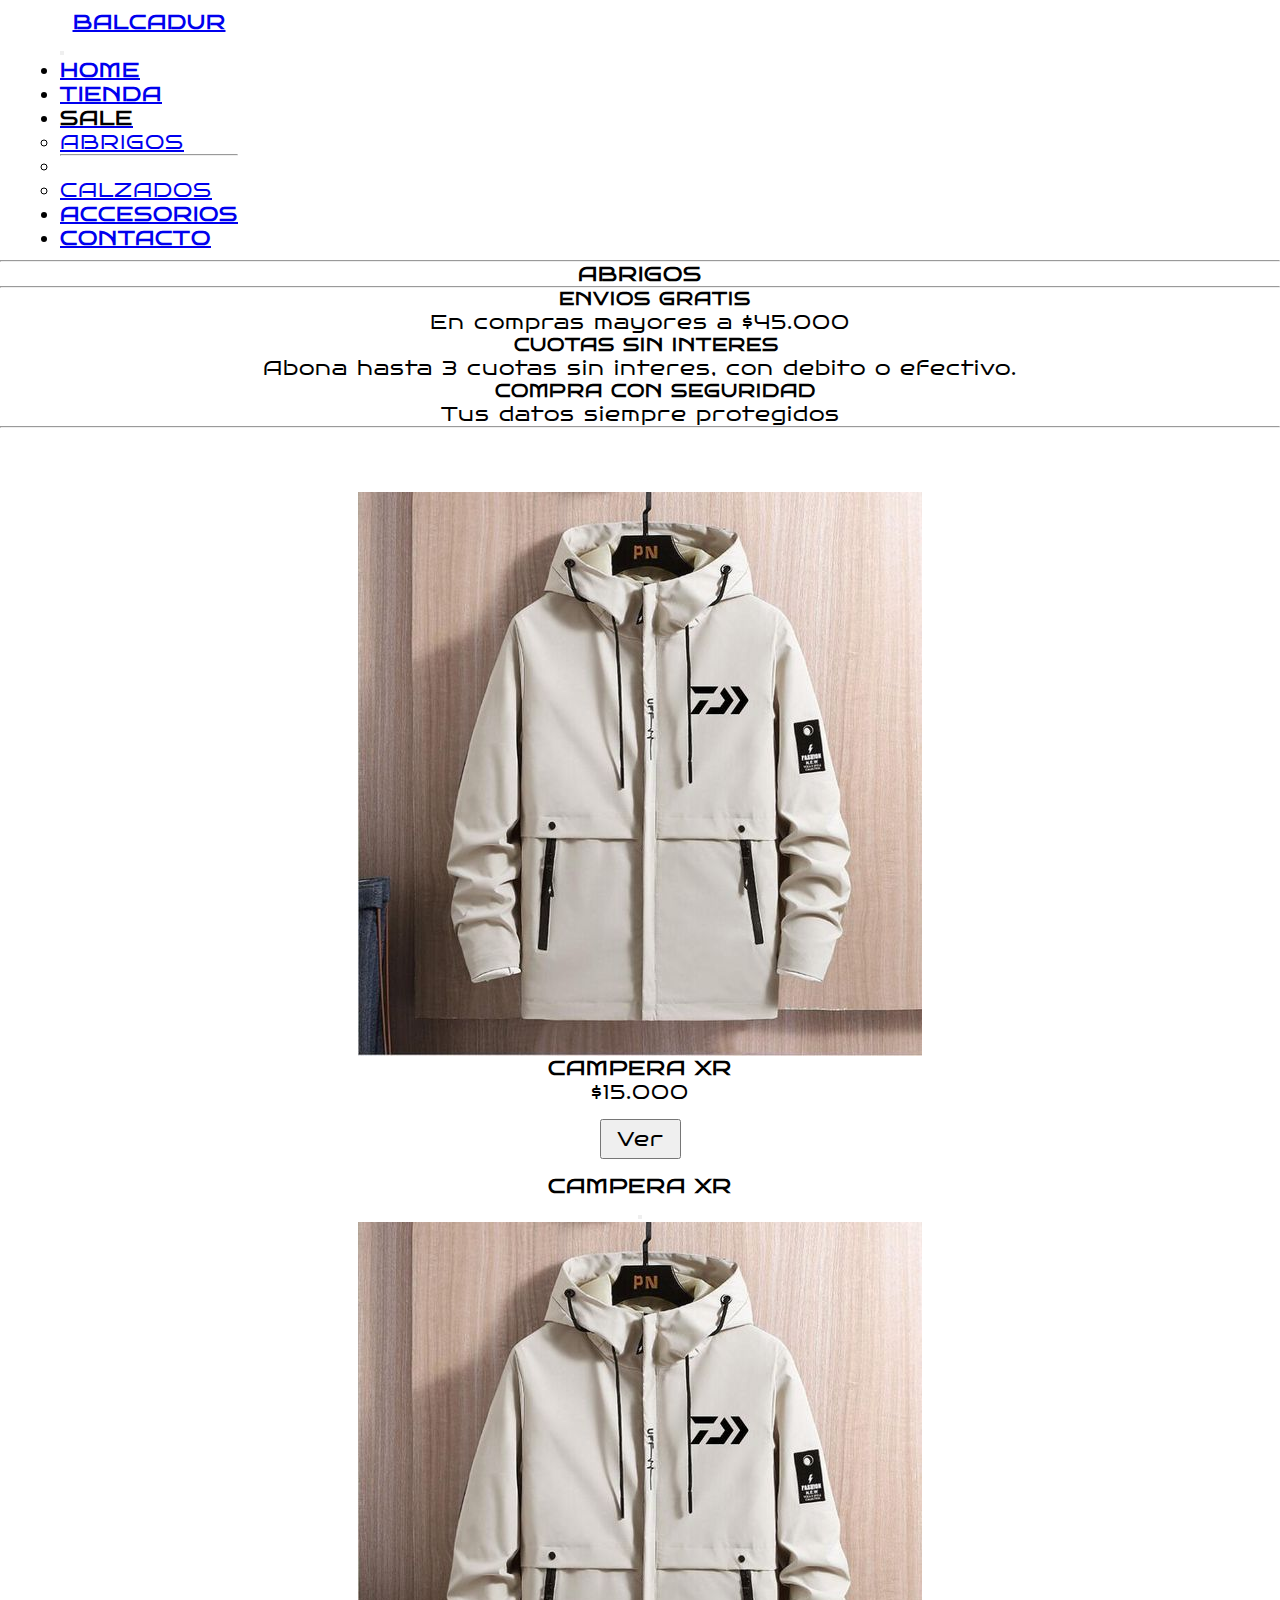
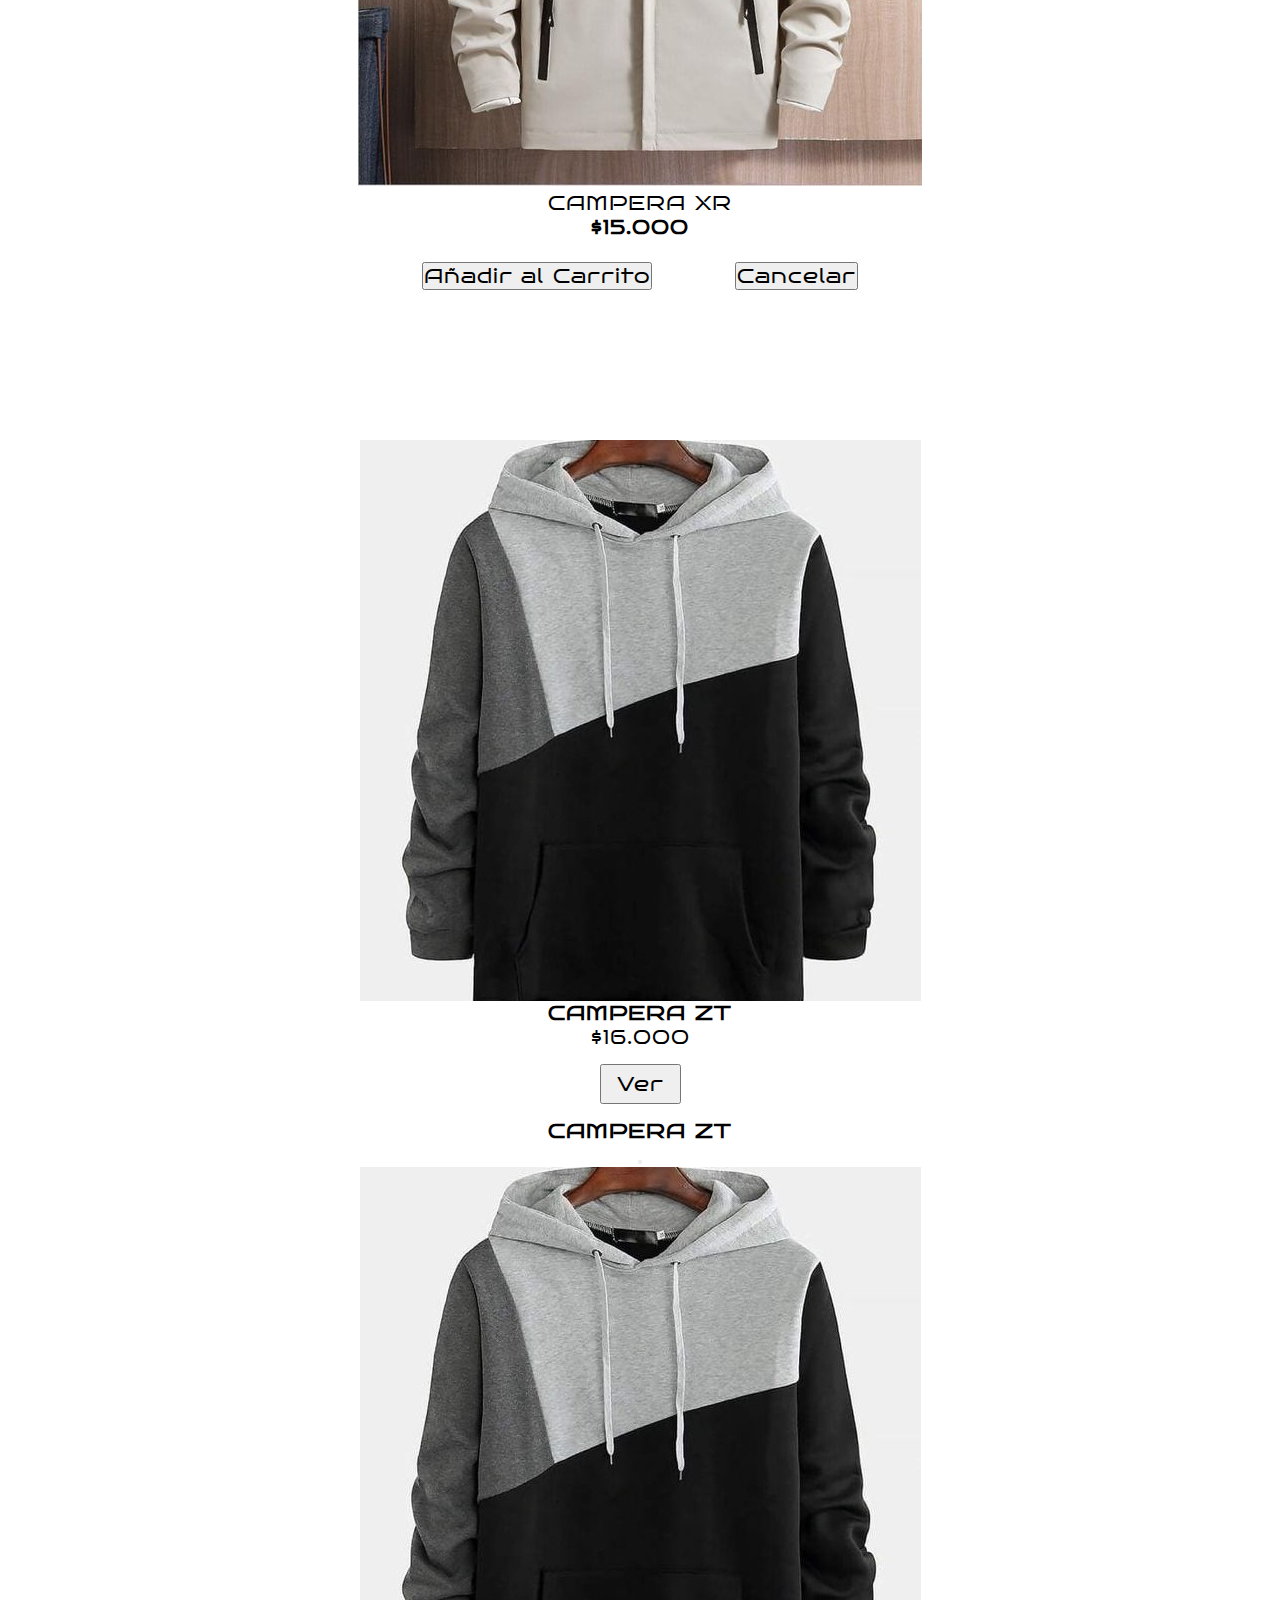
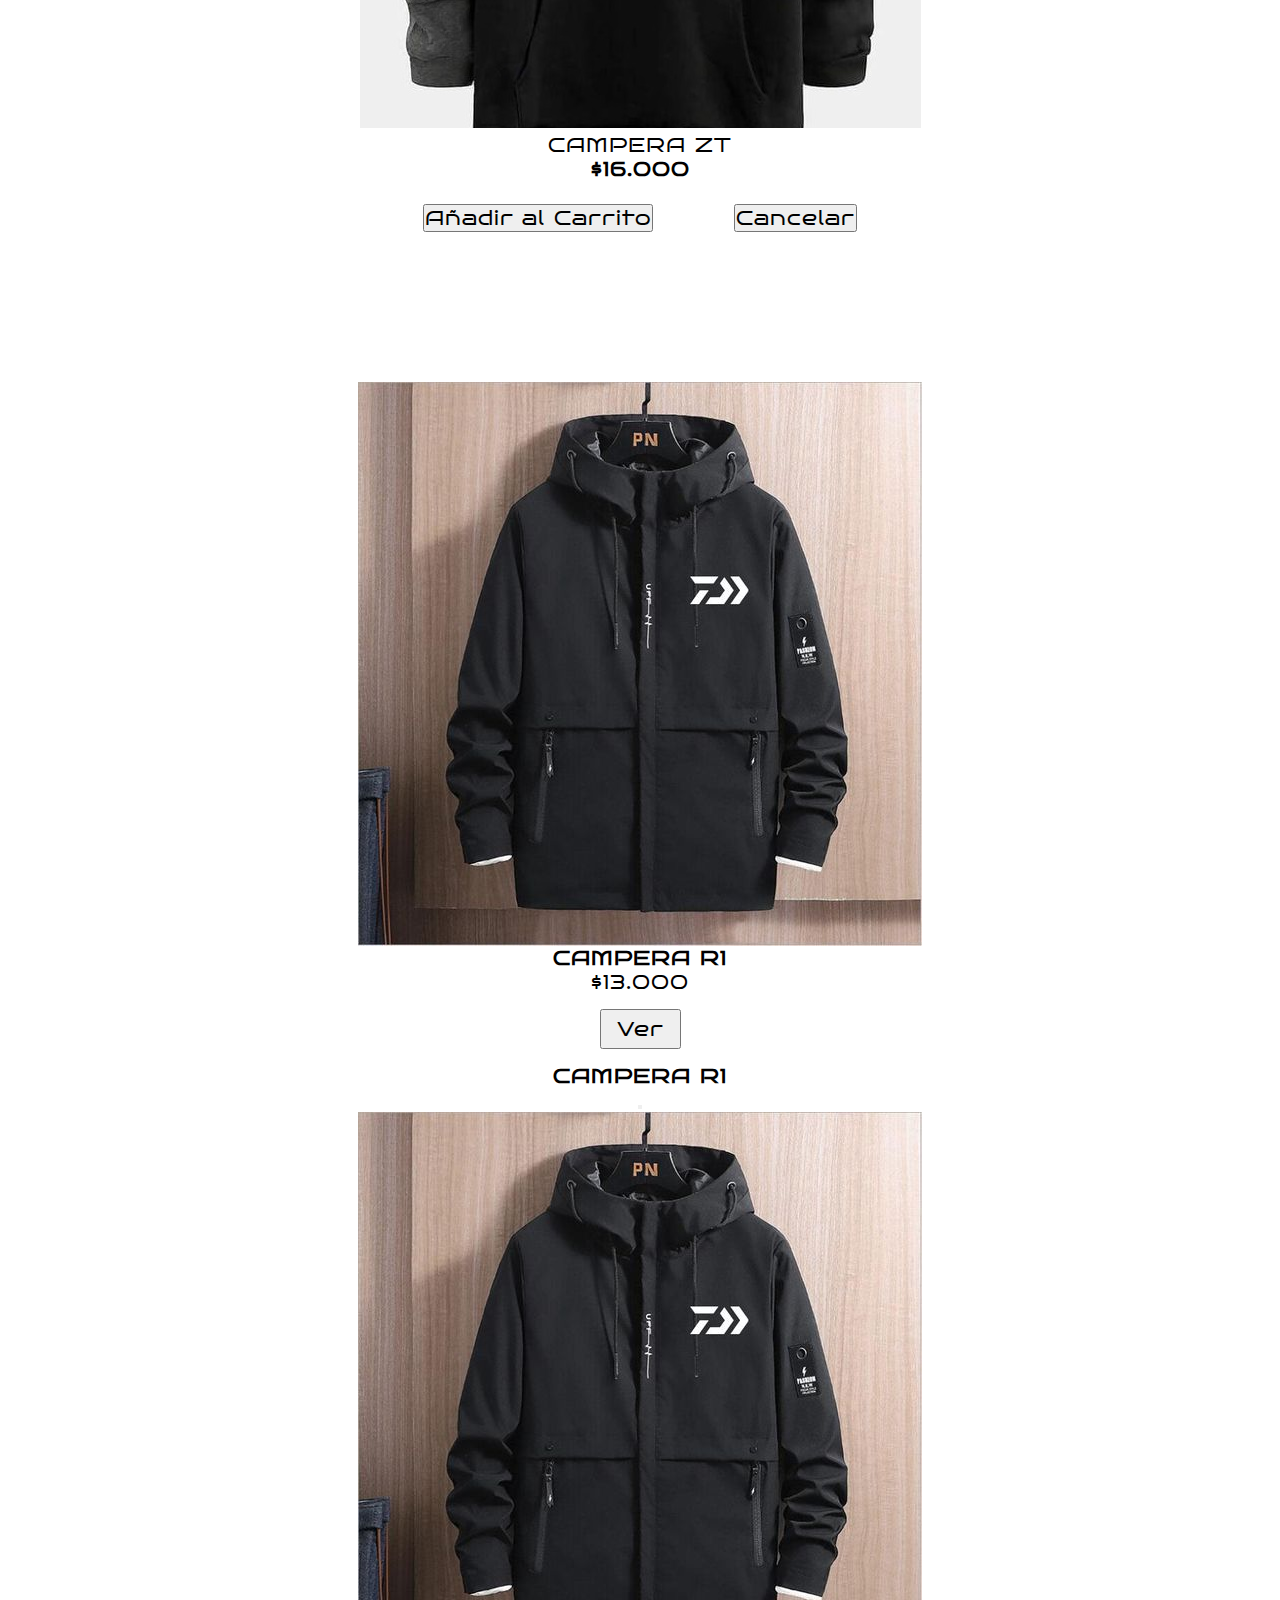
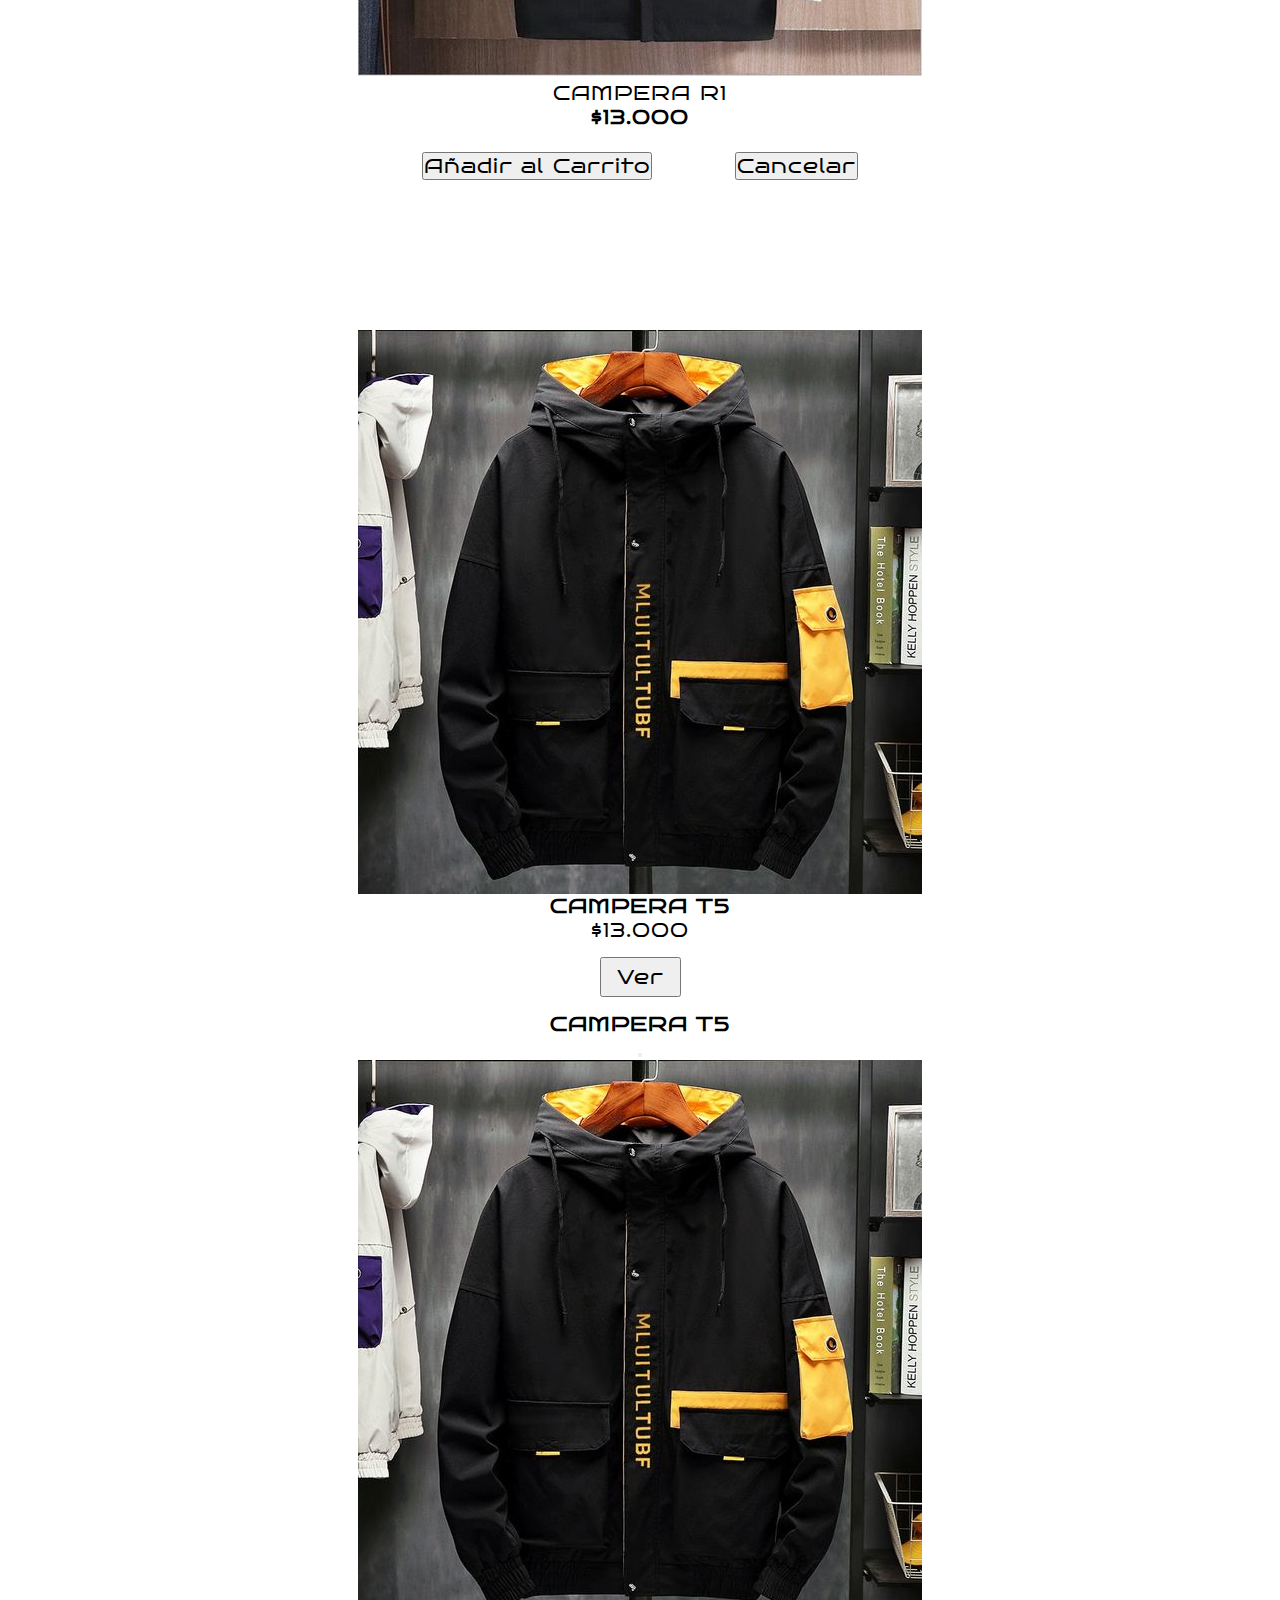
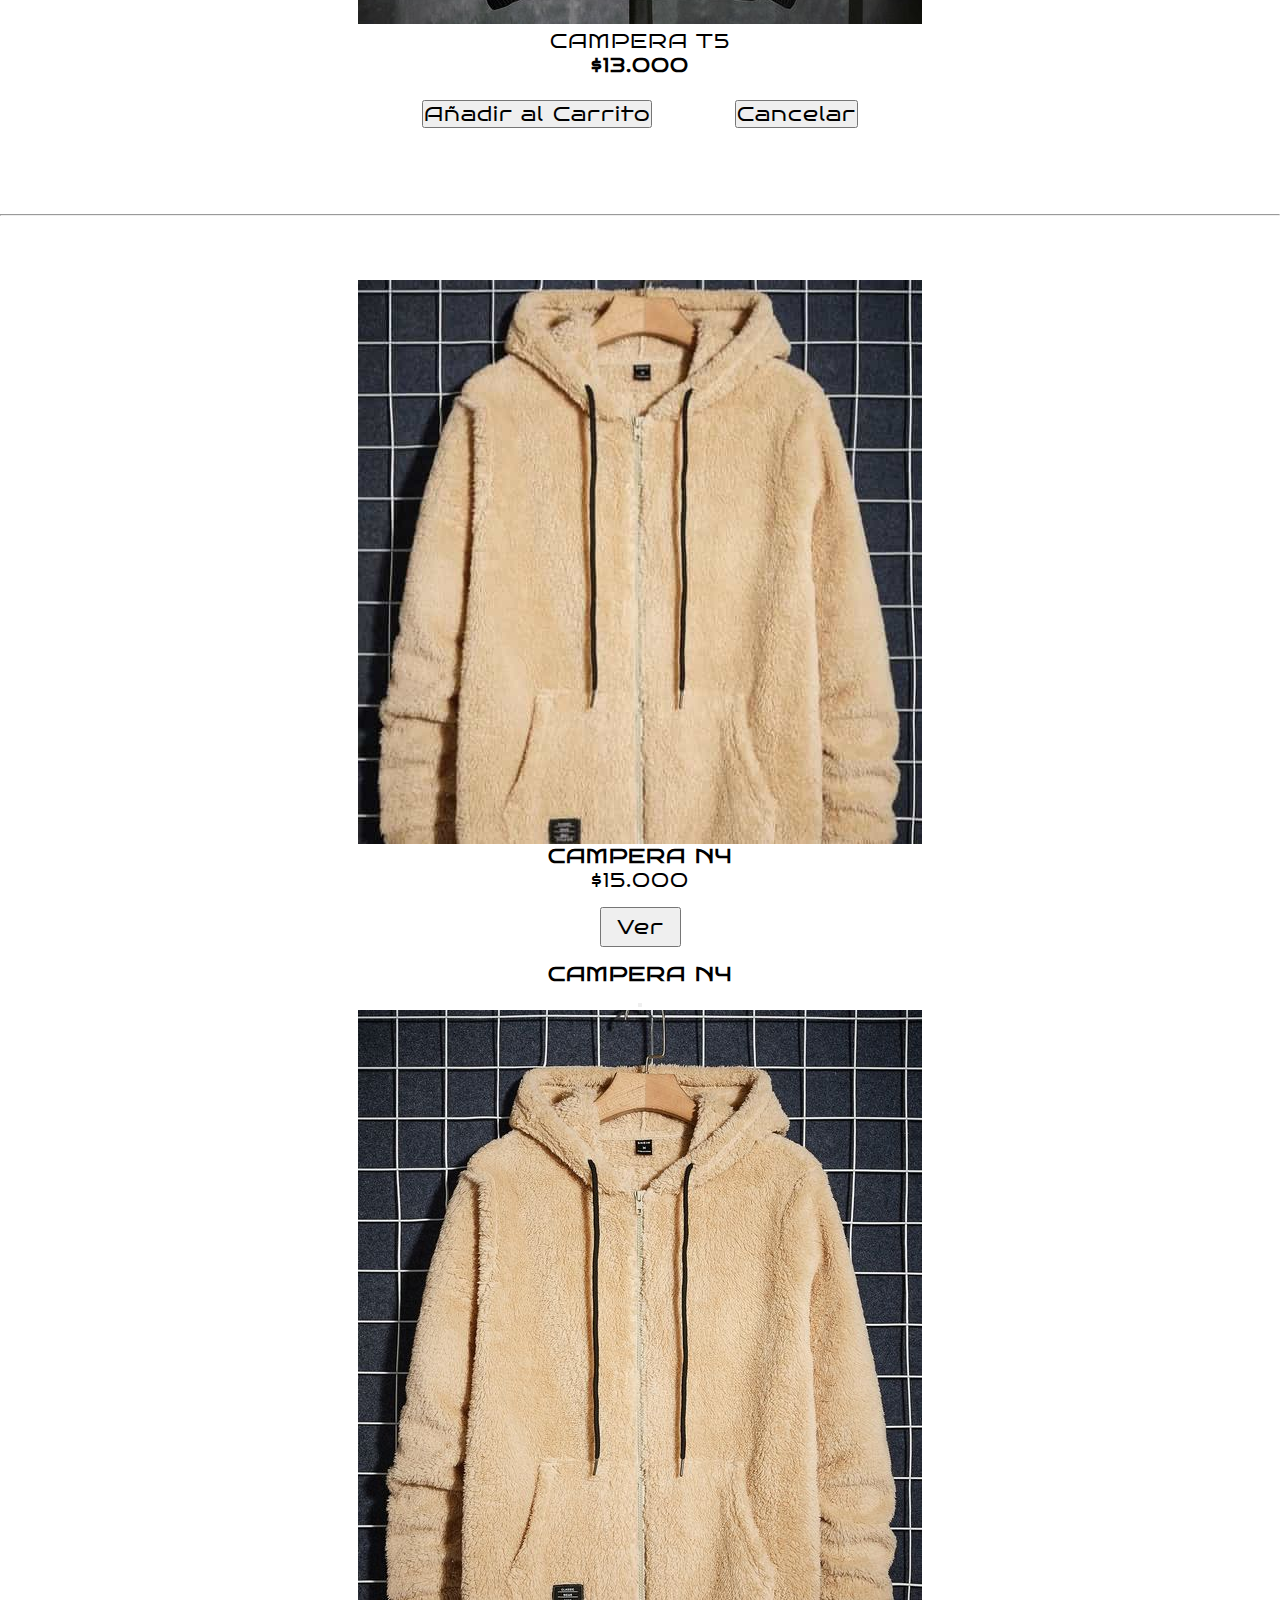
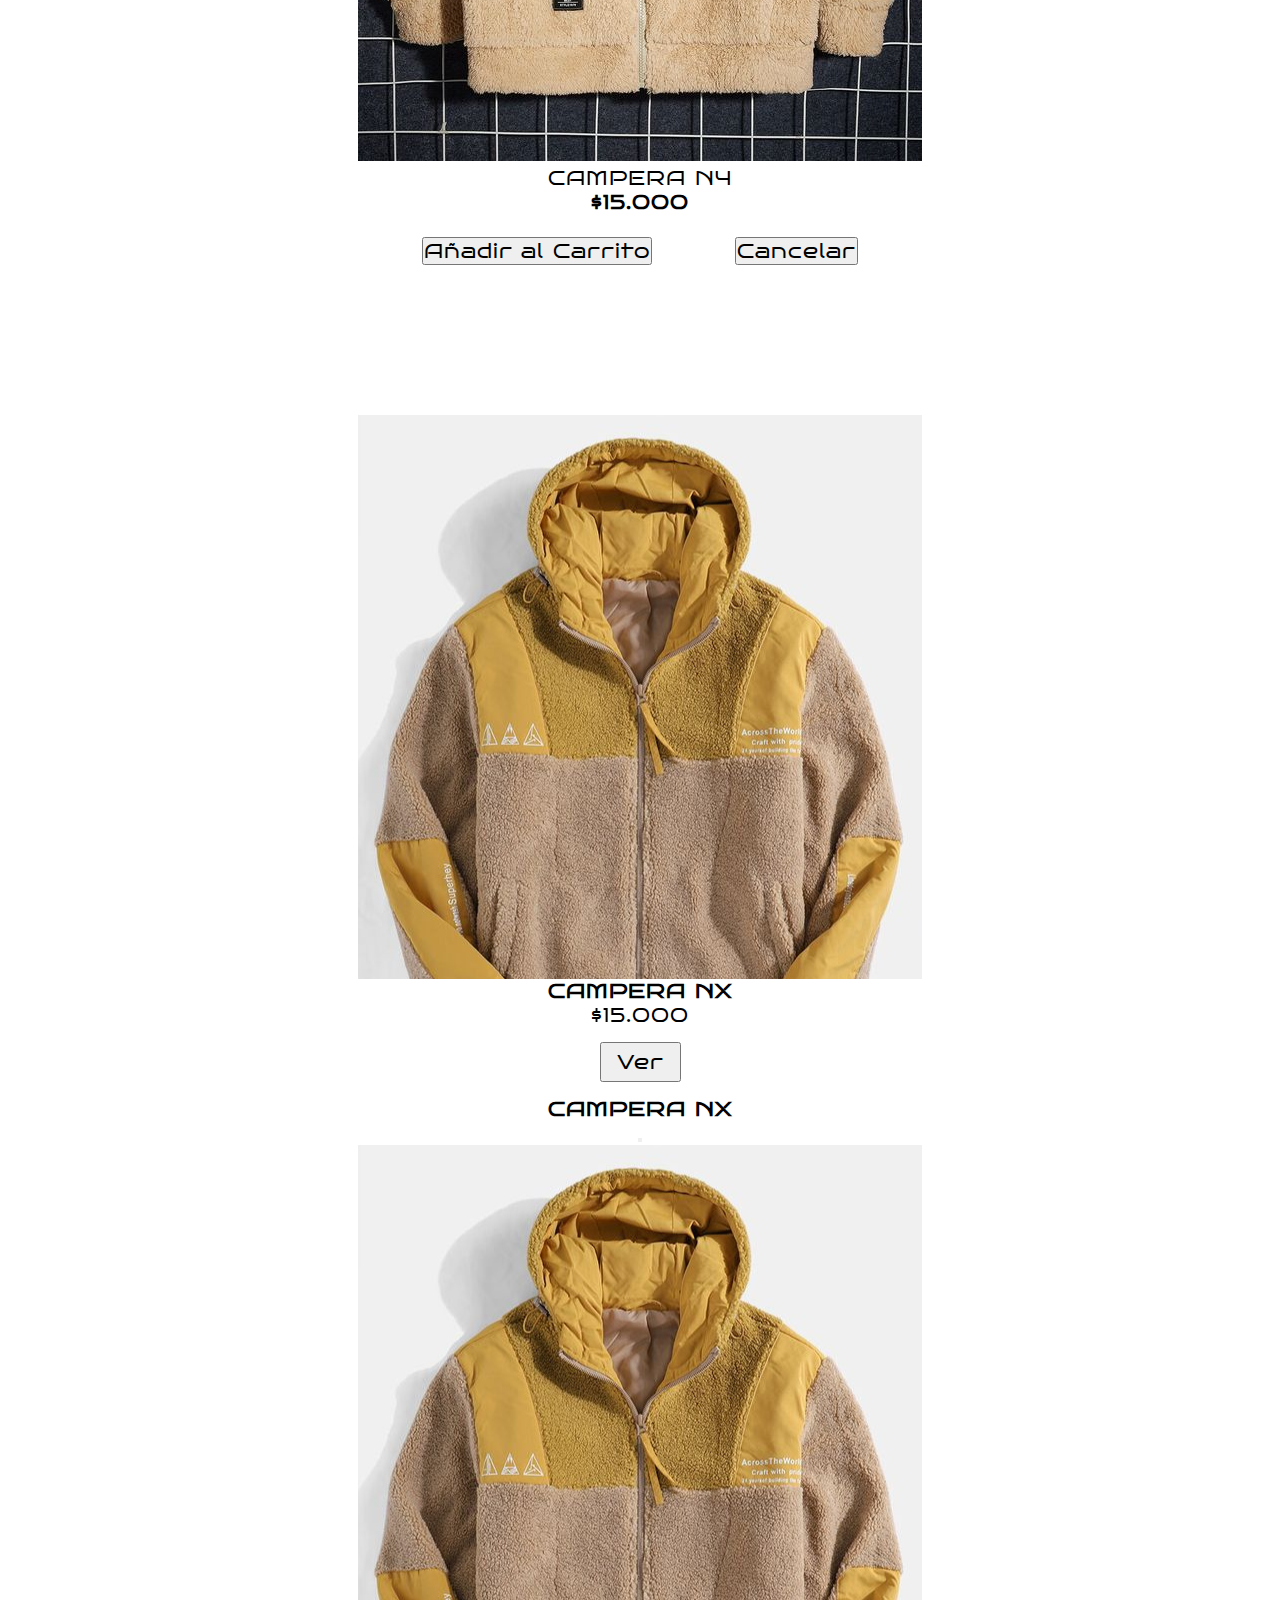
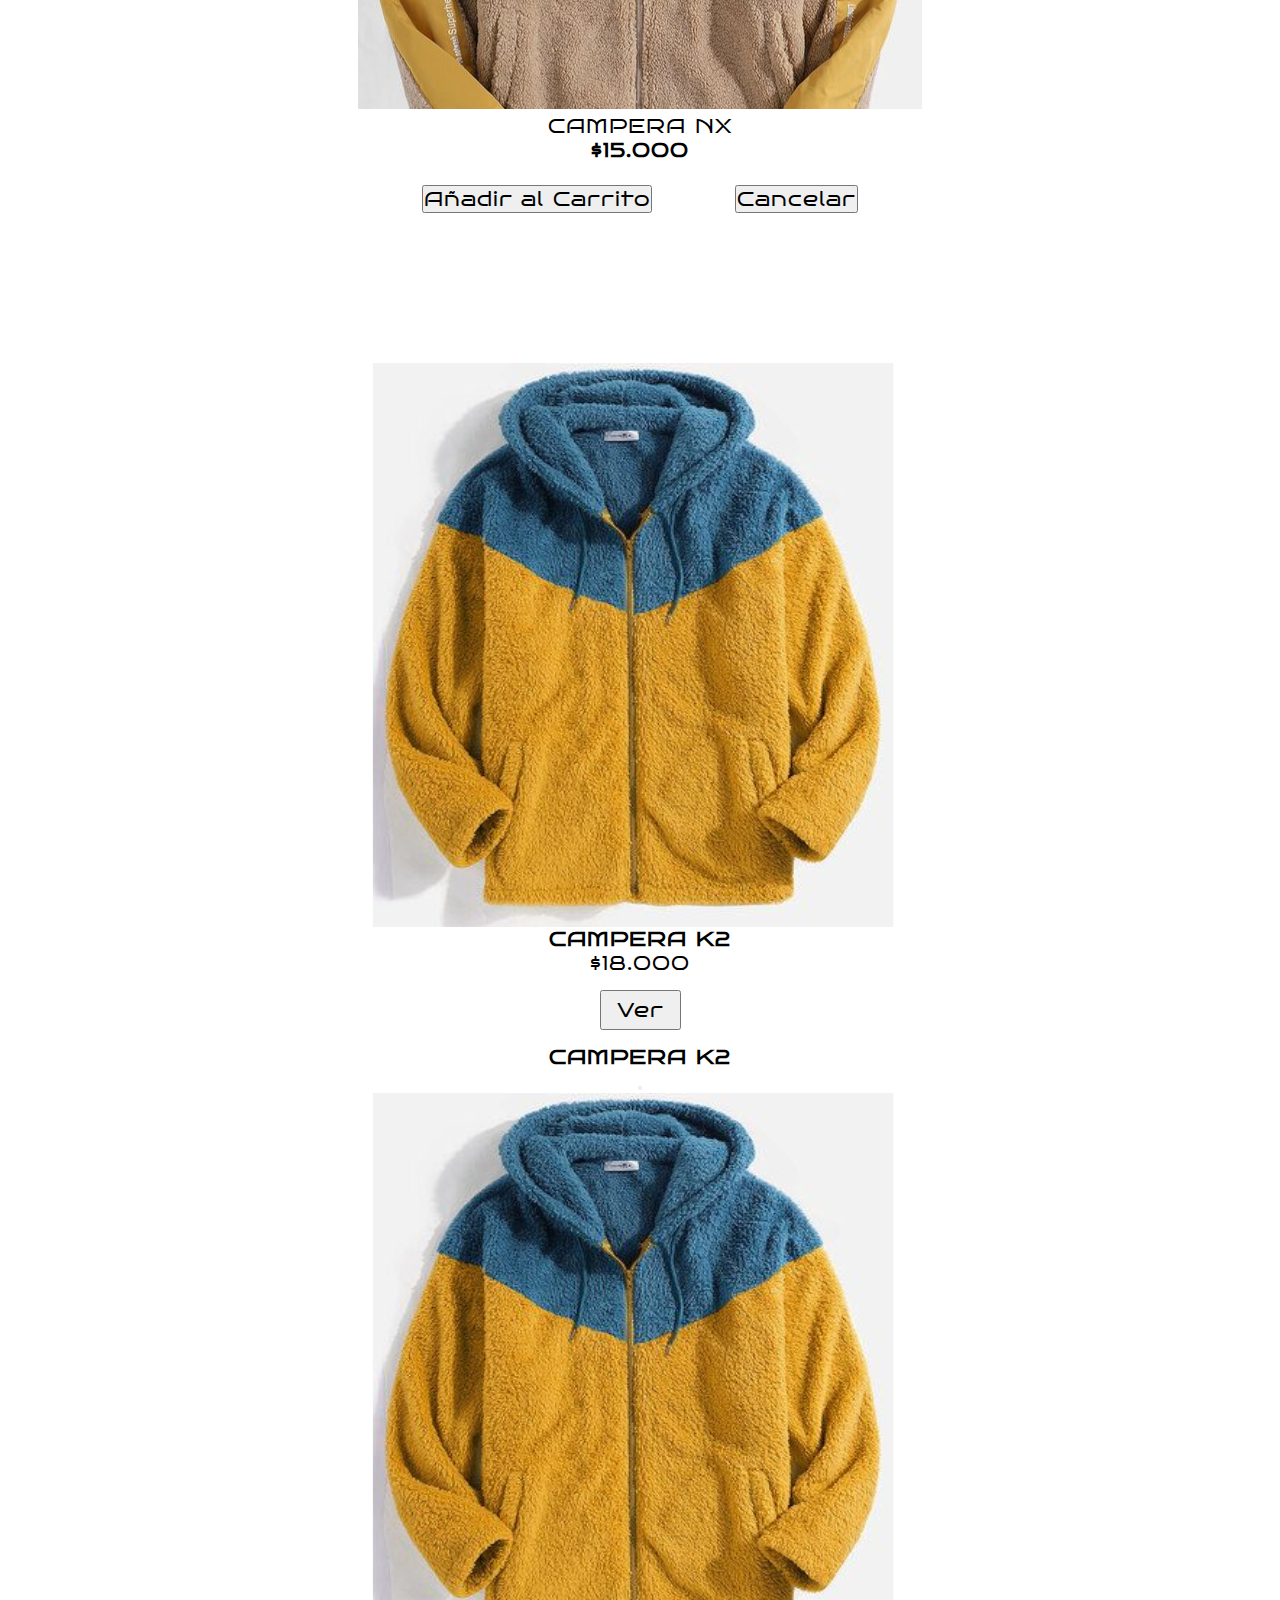
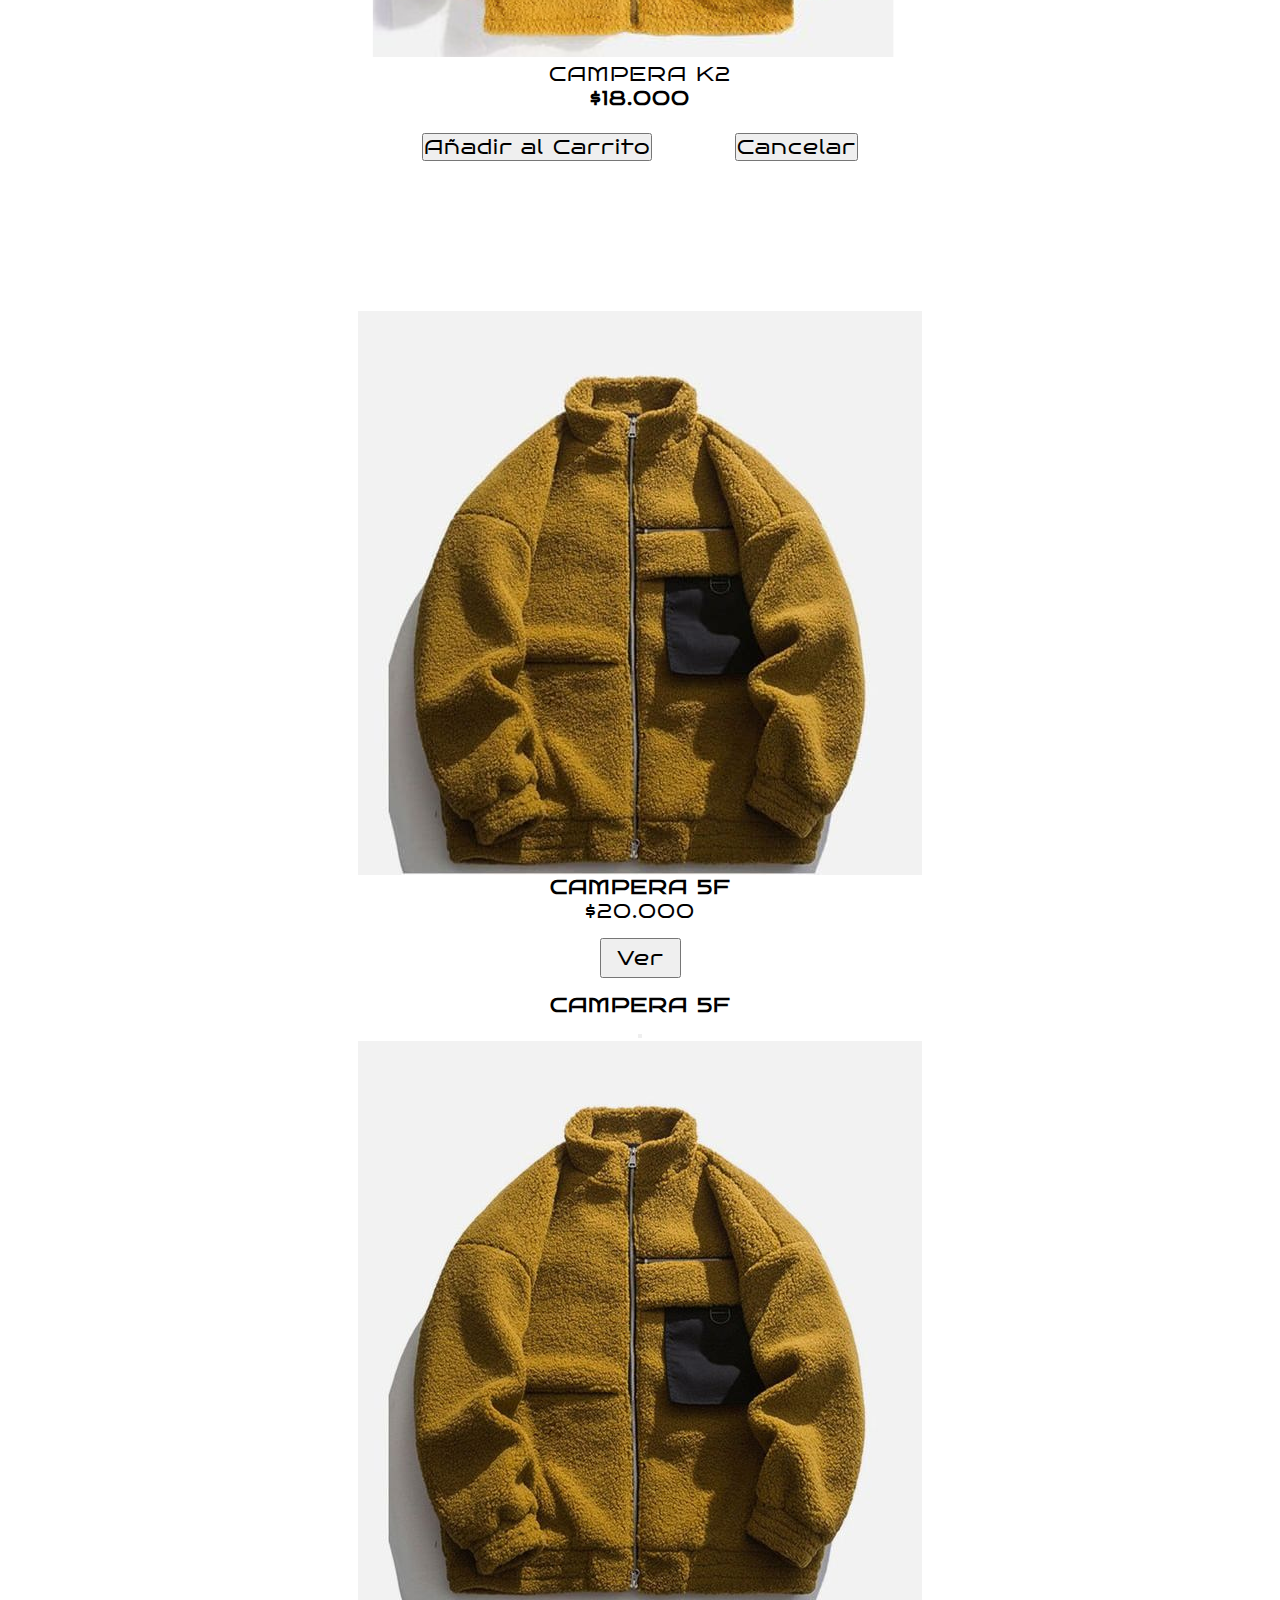
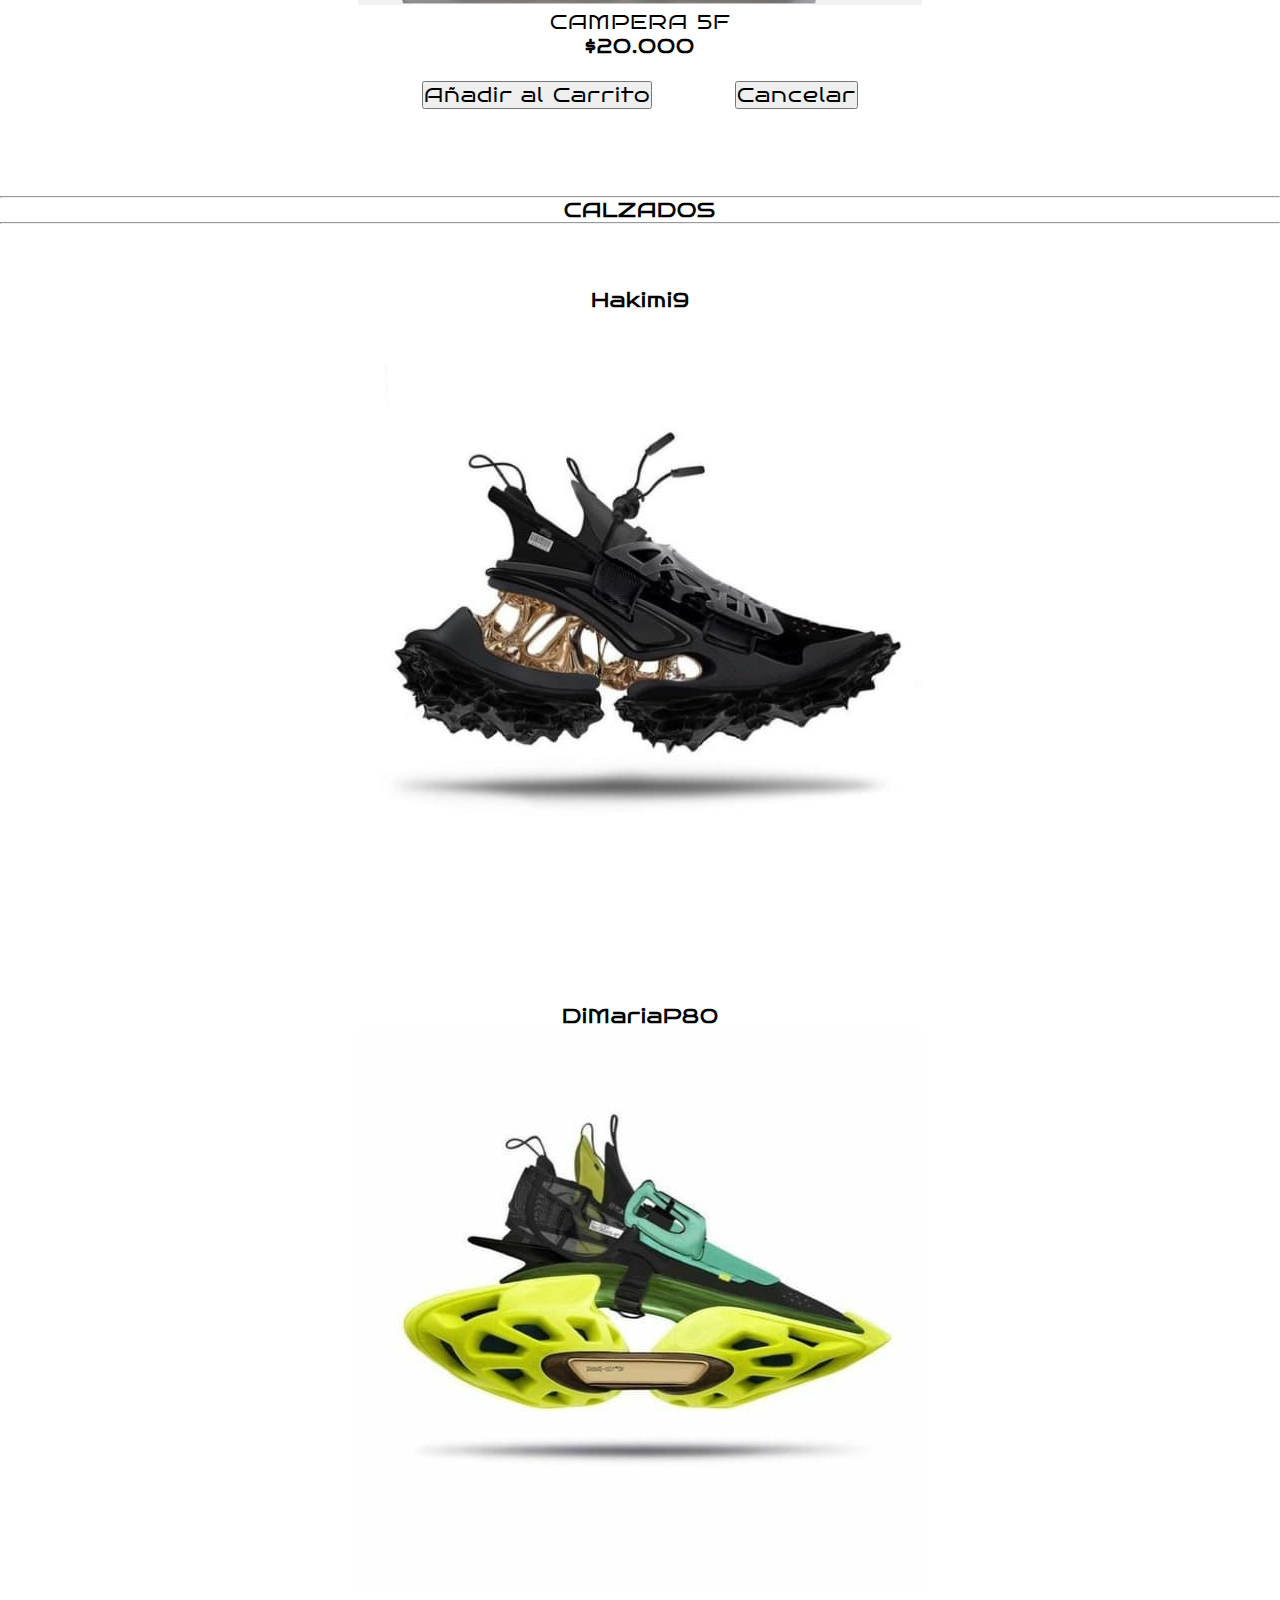
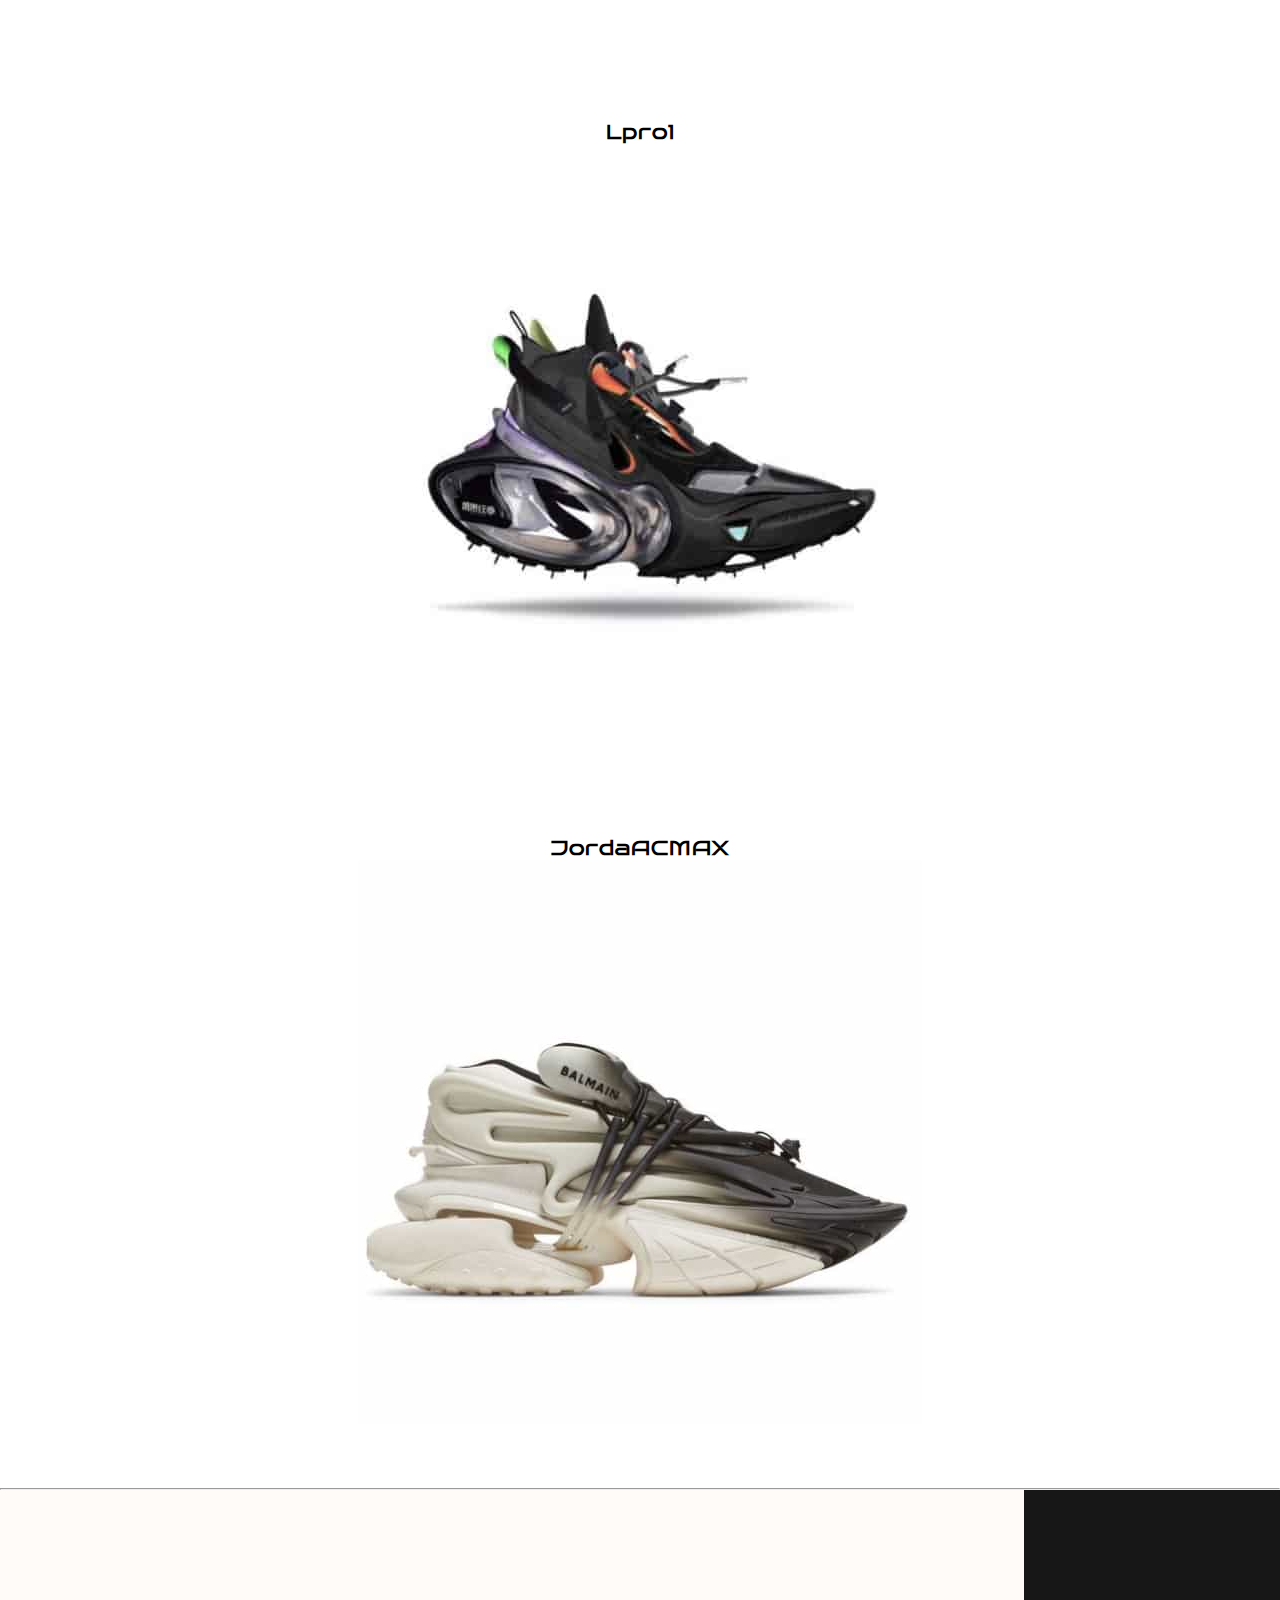
<file: paginas.html/abriase.html>
<!DOCTYPE html>
<html lang="es">

<head>
  <meta charset="UTF-8">
  <meta http-equiv="X-UA-Compatible" content="IE=edge">
  <meta name="viewport" content="width=device-width, initial-scale=1.0">
  <meta name="description" content="Balcadur, abrigos, calzados, zapatos, estilo unico">
  <meta name="keywords" content="Camperas, envios rapidos, ofertas, compra con seguridad, oufits">

  <!-- Favicon -->
  <link rel="icon" type="image/jpg" href="../imagenes/favicon.jpg">

  <!-- Font Awesome -->
  <link rel="stylesheet" href="https://cdnjs.cloudflare.com/ajax/libs/font-awesome/6.4.0/css/all.min.css"
    integrity="sha512-iecdLmaskl7CVkqkXNQ/ZH/XLlvWZOJyj7Yy7tcenmpD1ypASozpmT/E0iPtmFIB46ZmdtAc9eNBvH0H/ZpiBw=="
    crossorigin="anonymous" referrerpolicy="no-referrer">

  <!-- Bootstrap -->
  <link href="https://cdn.jsdelivr.net/npm/bootstrap@5.3.0/dist/css/bootstrap.min.css" rel="stylesheet"
    integrity="sha384-9ndCyUaIbzAi2FUVXJi0CjmCapSmO7SnpJef0486qhLnuZ2cdeRhO02iuK6FUUVM" crossorigin="anonymous">

  <!-- Custom CSS -->
  <link href="../css/style.css" rel="stylesheet" type="text/css">

  <!-- Page Title -->
  <title>BALCADUR</title>
</head>

<body>
  <header>
    <nav class="navbar navbar-expand-lg bg-transparent sticky-top">
      <div class="container-fluid align-items-center">
        <a class="navbar-brand" href="../index.html">
          <h1>BALCADUR</h1>
        </a>
        <button class="navbar-toggler" type="button" data-bs-toggle="collapse" data-bs-target="#navbarTogglerDemo02"
          aria-controls="navbarTogglerDemo02" aria-expanded="false" aria-label="Toggle navigation">
          <span class="navbar-toggler-icon"></span>
        </button>
        <div class="collapse navbar-collapse justify-content-end" id="navbarTogglerDemo02">
          <ul class="navbar-nav justify-content-end">
            <li class="nav-item">
              <a class="nav-link active" aria-current="page" href="../index.html">
                <strong>HOME</strong>
              </a>
            </li>
            <li class="nav-item">
              <a class="nav-link active" aria-current="page" href="../paginas.html/tienda.html">
                <strong>TIENDA</strong>
              </a>
            </li>
            <li class="nav-item dropdown">
              <a class="nav-link dropdown-toggle" href="../paginas.html/sale.html" role="button"
                data-bs-toggle="dropdown" aria-expanded="false">
                <strong class="header__string-color">SALE</strong>
              </a>
              <ul class="dropdown-menu">
                <li>
                  <a class="dropdown-item" href="../paginas.html/abriase.html#abrigos">ABRIGOS</a>
                </li>
                <li>
                  <hr class="dropdown-divider">
                </li>
                <li>
                  <a class="dropdown-item" href="../paginas.html/abriase.html#calzados">CALZADOS</a>
                </li>
              </ul>
            </li>
            <li class="nav-item">
              <a class="nav-link active" aria-current="page" href="../paginas.html/accesorios.html">
                <strong>ACCESORIOS</strong>
              </a>
            </li>
            <li class="nav-item">
              <a class="nav-link active" aria-current="page" href="../paginas.html/contacto.html">
                <strong>CONTACTO</strong>
              </a>
            </li>
          </ul>
        </div>
      </div>
    </nav>
  </header>
  <hr>
  <!-- Titulo uno -->
  <section>
    <div class="cuadrouno" id="#abrigos">
      <h5>ABRIGOS</h5>
    </div>
    <hr>
    <div class="container-fluid">
      <div class="row text-center">

        <div class="col-lg-4 col-md-12">

          <h1 class="titulos"> <span class="iconos"> <i class="fa-sharp fa-2xl fa-solid fa-truck-fast fa-fade"
                style="color: #000000;"></i> </span> ENVIOS GRATIS </h1>
          <p>En compras mayores a $45.000 </p>
        </div>

        <div class="col-lg-4 col-md-12 py-md-0 py-3">
          <h1 class="titulos"> <span class="iconosx"> <i class="fa-regular fa-2xl fa-credit-card fa-fade"
                style="color: #050505;"></i> </span> CUOTAS SIN INTERES </h1>
          <p>Abona hasta 3 cuotas sin interes, con debito o efectivo. </P>
        </div>

        <div class="col-lg-4 col-md-12">
          <h1 class="titulos"> <span class="iconos"> <i class="fa-solid fa-2xl fa-lock fa-fade"
                style="color: #000000;"></i> </span> COMPRA CON SEGURIDAD </h1>
          <p>Tus datos siempre protegidos</p>
        </div>

      </div>
    </div>
    <hr>
    <!-- Sección uno -->

    <!-- Uno -->
    <div class="container">
      <div class="row justify-conten  t-center">
        <div class="col-12 col-lg-3 col-md-3 col-sm-3 p-0">
          <div class="card h-90">
            <img src="../imagenes/Foto14.jpg" class="card-img-top" alt="CamperaXRBlanco">
            <div class="card-body">
              <h5 class="card-title">CAMPERA XR</h5>
            </div>
            <div class="card-footer">
              <small class="text-body-secondary">$15.000</small>
              <button class="btn-ver" data-bs-toggle="modal" data-bs-target="#mi-modalsito01">Ver</button>
              <div class="modal fade" id="mi-modalsito01" data-bs-backdrop="static">
                <div class="modal-dialog">
                  <div class="modal-content">

                    <div class="modal-header">
                      <h5 class="modal-title">CAMPERA XR</h5>
                      <button class="btn-close" data-bs-dismiss="modal"></button>
                    </div>

                    <div class="modal-body">
                      <img src="../imagenes/Foto14.jpg" alt="CamperaXRBlanco">
                      <p>CAMPERA XR</p>
                      <h4>$15.000</h4>
                    </div>

                    <div class="modal-footer">
                      <button class="btn-btn-primary">Añadir al Carrito</button>
                      <button class="btn-btn-danger" data-bs-dismiss="modal">Cancelar</button>
                    </div>
                  </div>
                </div>
              </div>
            </div>
          </div>
        </div>
        <!-- Dos -->
        <div class="col-12 col-lg-3 col-md-3 col-sm-3 p-0">
          <div class="card h-90">
            <img src="../imagenes/Foto12.jpg" class="card-img-top" alt="CamperaZT">
            <div class="card-body">
              <h5 class="card-title">CAMPERA ZT</h5>
            </div>
            <div class="card-footer">
              <small class="text-body-secondary">$16.000</small>
              <button class="btn-ver" data-bs-toggle="modal" data-bs-target="#mi-modalsito02">Ver</button>
              <div class="modal fade" id="mi-modalsito02" data-bs-backdrop="static">
                <div class="modal-dialog">
                  <div class="modal-content">

                    <div class="modal-header">
                      <h5 class="modal-title">CAMPERA ZT</h5>
                      <button class="btn-close" data-bs-dismiss="modal"></button>
                    </div>

                    <div class="modal-body">
                      <img src="../imagenes/Foto12.jpg" alt="CamperaXRBlanco">
                      <p>CAMPERA ZT</p>
                      <h4>$16.000</h4>
                    </div>

                    <div class="modal-footer">
                      <button class="btn-btn-primary">Añadir al Carrito</button>
                      <button class="btn-btn-danger" data-bs-dismiss="modal">Cancelar</button>
                    </div>
                  </div>
                </div>
              </div>
            </div>
          </div>
        </div>
        <!-- tres -->
        <div class="col-12 col-lg-3 col-md-3 col-sm-3 p-0">
          <div class="card h-90">
            <img src="../imagenes/Foto15.jpg" class="card-img-top" alt="CamperaXRBlanco">
            <div class="card-body">
              <h5 class="card-title">CAMPERA R1</h5>
            </div>
            <div class="card-footer">
              <small class="text-body-secondary">$13.000</small>
              <button class="btn-ver" data-bs-toggle="modal" data-bs-target="#mi-modalsito03">Ver</button>
              <div class="modal fade" id="mi-modalsito03" data-bs-backdrop="static">
                <div class="modal-dialog">
                  <div class="modal-content">

                    <div class="modal-header">
                      <h5 class="modal-title">CAMPERA R1</h5>
                      <button class="btn-close" data-bs-dismiss="modal"></button>
                    </div>

                    <div class="modal-body">
                      <img src="../imagenes/Foto15.jpg" alt="CamperaXRBlanco">
                      <p>CAMPERA R1</p>
                      <h4>$13.000</h4>
                    </div>

                    <div class="modal-footer">
                      <button class="btn-btn-primary">Añadir al Carrito</button>
                      <button class="btn-btn-danger" data-bs-dismiss="modal">Cancelar</button>
                    </div>
                  </div>
                </div>
              </div>
            </div>
          </div>
        </div>
        <!-- cuatro -->
        <div class="col-12 col-lg-3 col-md-3 col-sm-3 p-0">
          <div class="card h-90">
            <img src="../imagenes/Foto16.jpg" class="card-img-top" alt="CamperaXRBlanco">
            <div class="card-body">
              <h5 class="card-title">CAMPERA T5</h5>
            </div>
            <div class="card-footer">
              <small class="text-body-secondary">$13.000</small>
              <button class="btn-ver" data-bs-toggle="modal" data-bs-target="#mi-modalsito04">Ver</button>
              <div class="modal fade" id="mi-modalsito04" data-bs-backdrop="static">
                <div class="modal-dialog">
                  <div class="modal-content">

                    <div class="modal-header">
                      <h5 class="modal-title">CAMPERA T5</h5>
                      <button class="btn-close" data-bs-dismiss="modal"></button>
                    </div>

                    <div class="modal-body">
                      <img src="../imagenes/Foto16.jpg" alt="CamperaXRBlanco">
                      <p>CAMPERA T5</p>
                      <h4>$13.000</h4>
                    </div>

                    <div class="modal-footer">
                      <button class="btn-btn-primary">Añadir al Carrito</button>
                      <button class="btn-btn-danger" data-bs-dismiss="modal">Cancelar</button>
                    </div>
                  </div>
                </div>
              </div>
            </div>
          </div>
        </div>
      </div>
    </div>
  </section>
  <hr>
  <!-- Sección dos -->
  <div class="container">
    <div class="row p-1 justify-content-center">
      <div class="col-12 col-lg-3 col-md-3 col-sm-3">
        <div class="card h-90">
          <img src="../imagenes/70.jpg" class="card-img-top" alt="CamperaN4">
          <div class="card-body">
            <h5 class="card-title">CAMPERA N4</h5>
          </div>
          <div class="card-footer">
            <small class="text-body-secondary">$15.000</small>
            <button class="btn-ver" data-bs-toggle="modal" data-bs-target="#mi-modalsito05">Ver</button>
            <div class="modal fade" id="mi-modalsito05" data-bs-backdrop="static">
              <div class="modal-dialog">
                <div class="modal-content">

                  <div class="modal-header">
                    <h5 class="modal-title">CAMPERA N4</h5>
                    <button class="btn-close" data-bs-dismiss="modal"></button>
                  </div>

                  <div class="modal-body">
                    <img src="../imagenes/Foto70.jpg" alt="CamperaXRBlanco">
                    <p>CAMPERA N4</p>
                    <h4>$15.000</h4>
                  </div>

                  <div class="modal-footer">
                    <button class="btn-btn-primary">Añadir al Carrito</button>
                    <button class="btn-btn-danger" data-bs-dismiss="modal">Cancelar</button>
                  </div>
                </div>
              </div>
            </div>
          </div>
        </div>
      </div>
      <!-- Dos -->
      <div class="col-12 col-lg-3 col-md-3 col-sm-3">
        <div class="card h-90">
          <img src="../imagenes/1 (1).png" class="card-img-top" alt="CamperaNX">
          <div class="card-body">
            <h5 class="card-title">CAMPERA NX</h5>
          </div>
          <div class="card-footer">
            <small class="text-body-secondary">$15.000</small>
            <button class="btn-ver" data-bs-toggle="modal" data-bs-target="#mi-modalsito06">Ver</button>
            <div class="modal fade" id="mi-modalsito06" data-bs-backdrop="static">
              <div class="modal-dialog">
                <div class="modal-content">

                  <div class="modal-header">
                    <h5 class="modal-title">CAMPERA NX</h5>
                    <button class="btn-close" data-bs-dismiss="modal"></button>
                  </div>

                  <div class="modal-body">
                    <img src="../imagenes/1 (1).png" alt="CamperaNX">
                    <p>CAMPERA NX</p>
                    <h4>$15.000</h4>
                  </div>

                  <div class="modal-footer">
                    <button class="btn-btn-primary">Añadir al Carrito</button>
                    <button class="btn-btn-danger" data-bs-dismiss="modal">Cancelar</button>
                  </div>
                </div>
              </div>
            </div>
          </div>
        </div>
      </div>
      <!-- tres -->
      <div class="col-12 col-lg-3 col-md-3 col-sm-3">
        <div class="card h-90">
          <img src="../imagenes/1 (2).png" class="card-img-top" alt="CamperaXRBlanco">
          <div class="card-body">
            <h5 class="card-title">CAMPERA K2</h5>
          </div>
          <div class="card-footer">
            <small class="text-body-secondary">$18.000</small>
            <button class="btn-ver" data-bs-toggle="modal" data-bs-target="#mi-modalsito07">Ver</button>
            <div class="modal fade" id="mi-modalsito07" data-bs-backdrop="static">
              <div class="modal-dialog">
                <div class="modal-content">

                  <div class="modal-header">
                    <h5 class="modal-title">CAMPERA K2</h5>
                    <button class="btn-close" data-bs-dismiss="modal"></button>
                  </div>

                  <div class="modal-body">
                    <img src="../imagenes/1 (2).png" alt="CamperaK2">
                    <p>CAMPERA K2</p>
                    <h4>$18.000</h4>
                  </div>

                  <div class="modal-footer">
                    <button class="btn-btn-primary">Añadir al Carrito</button>
                    <button class="btn-btn-danger" data-bs-dismiss="modal">Cancelar</button>
                  </div>
                </div>
              </div>
            </div>
          </div>
        </div>
      </div>
      <!-- cuatro -->
      <div class="col-12 col-lg-3 col-md-3 col-sm-3">
        <div class="card h-90">
          <img src="../imagenes/3.jpg" class="card-img-top" alt="Campera5F">
          <div class="card-body">
            <h5 class="card-title">CAMPERA 5F</h5>
          </div>
          <div class="card-footer">
            <small class="text-body-secondary">$20.000</small>
            <button class="btn-ver" data-bs-toggle="modal" data-bs-target="#mi-modalsito08">Ver</button>
            <div class="modal fade" id="mi-modalsito08" data-bs-backdrop="static">
              <div class="modal-dialog">
                <div class="modal-content">

                  <div class="modal-header">
                    <h5 class="modal-title">CAMPERA 5F</h5>
                    <button class="btn-close" data-bs-dismiss="modal"></button>
                  </div>

                  <div class="modal-body">
                    <img src="../imagenes/1 (3).png" alt="Campera5F">
                    <p>CAMPERA 5F</p>
                    <h4>$20.000</h4>
                  </div>

                  <div class="modal-footer">
                    <button class="btn-btn-primary">Añadir al Carrito</button>
                    <button class="btn-btn-danger" data-bs-dismiss="modal">Cancelar</button>
                  </div>
                </div>
              </div>
            </div>
          </div>
        </div>
      </div>
    </div>
  </div>
  <hr>

  <!-- Titulo dos -->
  <div class="cuadrotres" id="calzados">
    <h5>CALZADOS</h5>
  </div>
  <hr>
  <!-- Caja -->
  <div class="container">
    <div class="row row-cols-1 row-cols-md-4 g-2 p-0">
      <div class="col">
        <div class="card">
          <div class="card-body">
            <h5 class="card-title">Hakimi9</h5>
            <img src="../imagenes/9 (1).jpg" class="card-img-top2" alt="FotoZapatos">
          </div>
          <!-- 
        <button class="versito">Ver</button> -->
        </div>
      </div>
      <div class="col">
        <div class="card">
          <div class="card-body">
            <h5 class="card-title">DiMariaP80</h5>
            <img src="../imagenes/10.jpg" class="card-img-top2" alt="FotosZapatos">
          </div>
        </div>
      </div>
      <div class="col">
        <div class="card">
          <div class="card-body">
            <h5 class="card-title">Lpro1</h5>
            <img src="../imagenes/11.jpg" class="card-img-top" alt="FotosZapatos">
          </div>
        </div>
      </div>
      <div class="col">
        <div class="card">
          <div class="card-body">
            <h5 class="card-title">JordaACMAX</h5>
            <img src="../imagenes/12.jpg" class="card-img-top" alt="Fotozapatos">
          </div>
        </div>
      </div>
    </div>
  </div>
  <!-- Caja dos -->

  <hr>
  <!-- Footer -->
  <footer class="container-fluid pt-3">
    <div id="footer_content" class="row">

      <div id="footer_contacts" class="col-md-3 col-12">
        <img src="../imagenes/balcadur.jpg" style="width: 80%; height: 40%;" alt="logo" ;>
        <p>It's all about your dreams. </p>

        <div id="footer_social_media">
          <a href="https://www.instagram.com/balcadur/" class="footer-link" id="instagram">
            <i class="fa-brands fa-instagram"></i>
          </a>

          <a href="https://www.facebook.com/" class="footer-link" id="facebook">
            <i class="fa-brands fa-facebook-f"></i>
          </a>

          <a href="https://web.whatsapp.com/" class="footer-link" id="whatsapp">
            <i class="fa-brands fa-whatsapp"></i>
          </a>
        </div>
      </div>

      <ul class="footer-list col-md-3 col-12">
        <li>
          <h4>Información</h4>
        </li>
        <li>
          <a href="./tienda.html#outfitx1" class="footer-link">Nueva colleción</a>
        </li>
        <li>
          <a href="./abriase.html#cuadrito4" class="footer-link">Producto Especial</a>
        </li>
        <li>
          <a href="./accesorios.html#cadenita2" class="footer-link">Producto de alta calidad</a>
        </li>
      </ul>

      <ul class="footer-list col-md-3 col-12">
        <li>
          <h4>Dirección</h4>
        </li>
        <li>
          <a href="https://goo.gl/maps/5L2p7CimbqTXNvHv5" class="footer-link">100 Flores, CABA Argentina. 1902CP</a>
        </li>
        <li>
          <a href="https://mail.google.com/mail/u/0/?tab=rm&ogbl#inbox?compose=new"
            class="footer-link">Balcadur@gmail.com</a>
        </li>
        <li>
          <a href="https://web.whatsapp.com/" class="footer-link">+54 911 12 345678</a>
        </li>
      </ul>
      <div id="footer_subscribe" class="col-md-3 col-12">
        <h4>Subscribir</h4>

        <p>
          Ingrese su correo electrónico para recibir notificaciones sobre
          nuestras actualizaciones de categorias y precios
        </p>
        <div id="input_group">
          <input type="email" id="email">
          <button>
            <i class="fa-regular fa-envelope"></i>
          </button>
        </div>
      </div>
    </div>
    <div id="footer_copyright">
      &#169
      2023, www.balcadur.com
    </div>
  </footer>
</body>
<script src="https://cdn.jsdelivr.net/npm/bootstrap@5.3.0/dist/js/bootstrap.bundle.min.js"
  integrity="sha384-geWF76RCwLtnZ8qwWowPQNguL3RmwHVBC9FhGdlKrxdiJJigb/j/68SIy3Te4Bkz" crossorigin="anonymous"></script>

</html>
</file>
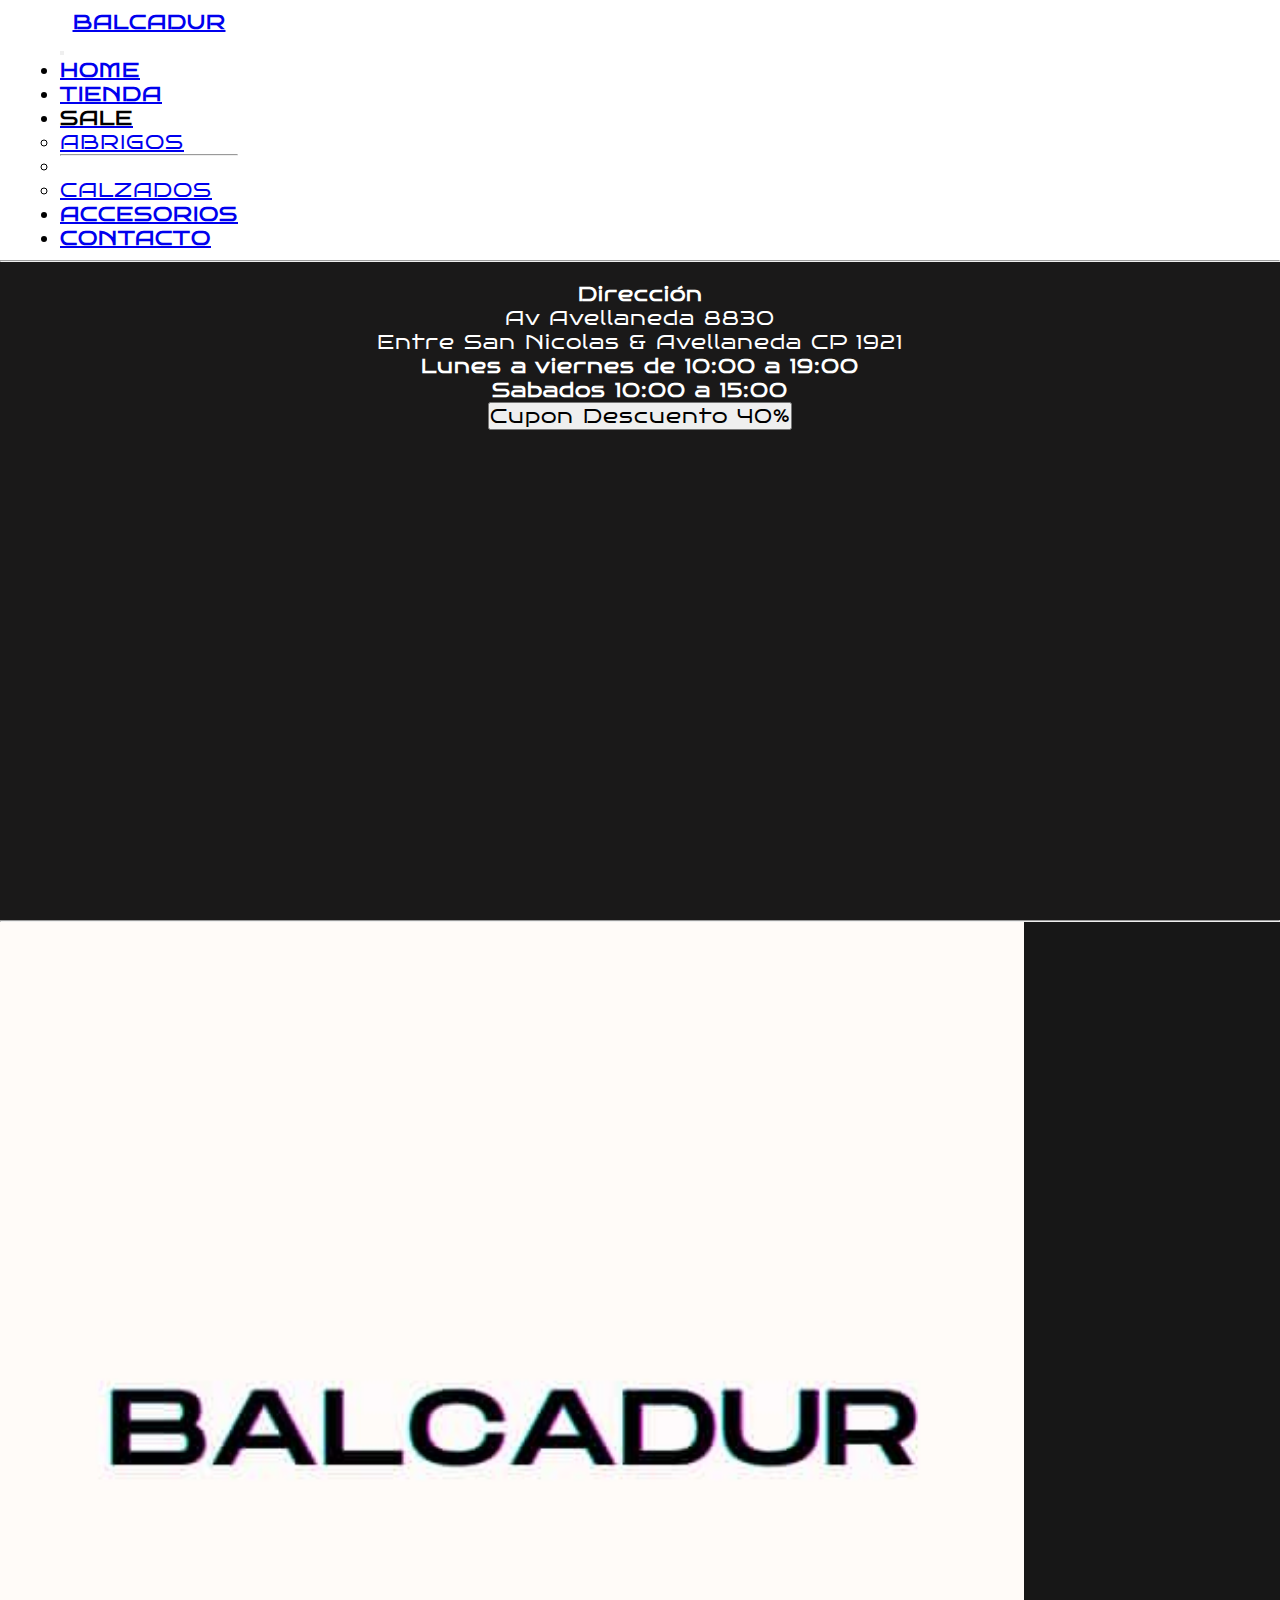
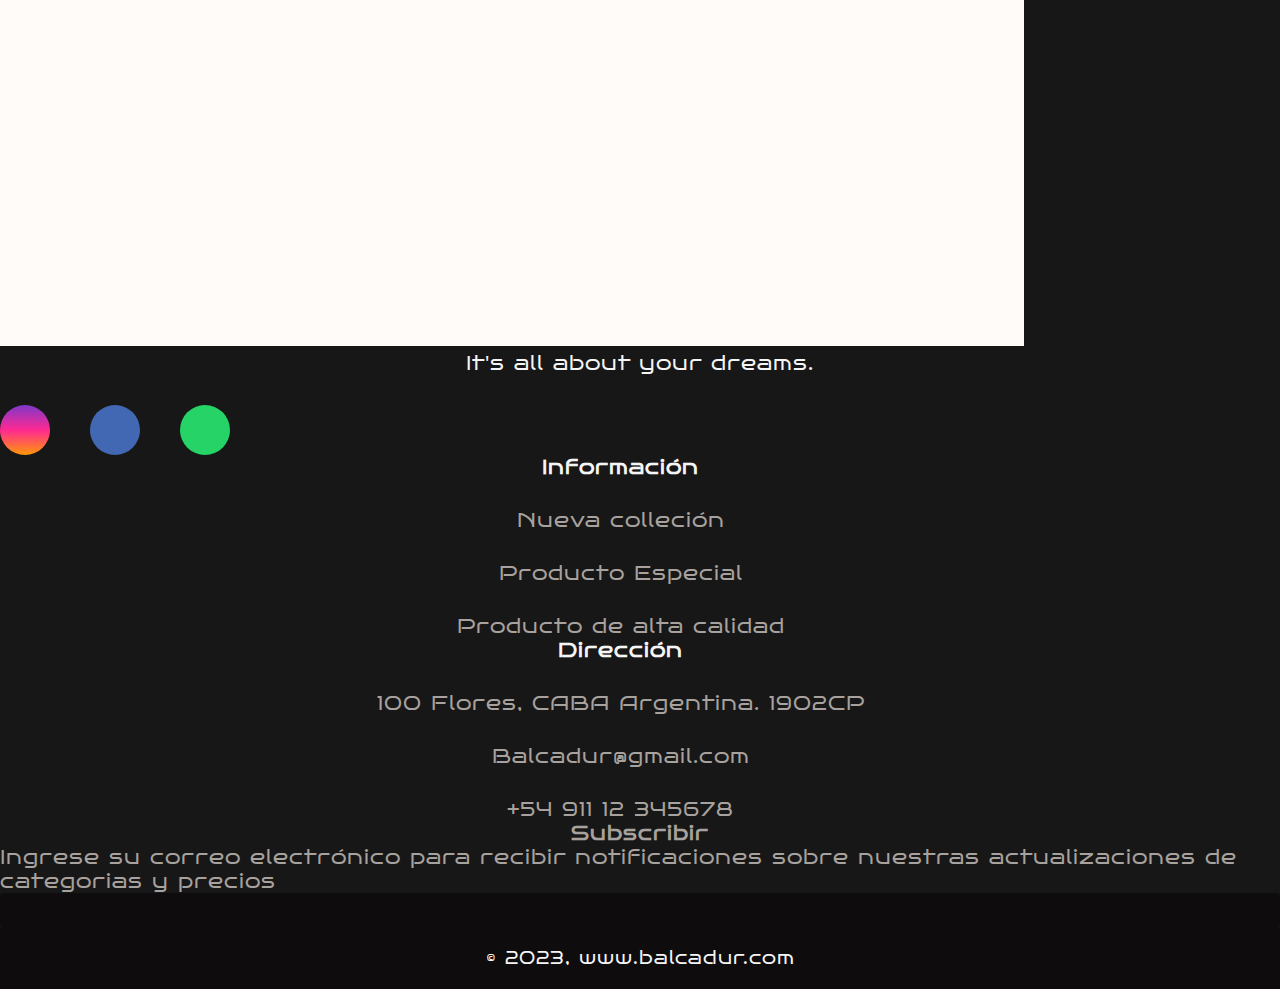
<file: paginas.html/contacto.html>
<!DOCTYPE html>
<html lang="es">

<head>
  <meta charset="UTF-8">
  <meta http-equiv="X-UA-Compatible" content="IE=edge">
  <meta name="viewport" content="width=device-width, initial-scale=1.0">
  <meta name="description" content="Balcadur, compra de ropa. empresa diversa y creativa.">
  <meta name="keywords" content="zapatos, ropa, pantalones, balcadur" <!-- Animate.Style -->
  <link rel="stylesheet" href="https://cdnjs.cloudflare.com/ajax/libs/animate.css/4.1.1/animate.min.css" />
  <!-- CDN -->
  <link rel="stylesheet" href="https://cdnjs.cloudflare.com/ajax/libs/font-awesome/6.4.0/css/all.min.css"
    integrity="sha512-iecdLmaskl7CVkqkXNQ/ZH/XLlvWZOJyj7Yy7tcenmpD1ypASozpmT/E0iPtmFIB46ZmdtAc9eNBvH0H/ZpiBw=="
    crossorigin="anonymous" referrerpolicy="no-referrer" />
  <!-- CSS -->
  <link href="../css/style.css" rel="stylesheet" type="text/css">
  <link href="./home.html">
  <!-- Bootstrap -->
  <link href="https://cdn.jsdelivr.net/npm/bootstrap@5.3.0/dist/css/bootstrap.min.css" rel="stylesheet"
    integrity="sha384-9ndCyUaIbzAi2FUVXJi0CjmCapSmO7SnpJef0486qhLnuZ2cdeRhO02iuK6FUUVM" crossorigin="anonymous">
  <!-- Faviconn -->
  <link rel="icon" type="image/jpg" href="../imagenes/favicon.ico" />
  <title>BALCADUR</title>
</head>

<body>
  <header>
    <nav class="navbar navbar-expand-lg bg-transparent sticky-top">
      <div class="container-fluid align-items-center">
        <a class="navbar-brand" href="../index.html">
          <h1>BALCADUR</h1>
        </a>
        <button class="navbar-toggler" type="button" data-bs-toggle="collapse" data-bs-target="#navbarTogglerDemo02"
          aria-controls="navbarTogglerDemo02" aria-expanded="false" aria-label="Toggle navigation">
          <span class="navbar-toggler-icon"></span>
        </button>
        <div class="collapse navbar-collapse justify-content-end" id="navbarTogglerDemo02">
          <ul class="navbar-nav justify-content-end">
            <li class="nav-item">
              <a class="nav-link active" aria-current="page" href="../index.html">
                <strong>HOME</strong>
              </a>
            </li>
            <li class="nav-item">
              <a class="nav-link active" aria-current="page" href="../paginas.html/tienda.html">
                <strong>TIENDA</strong>
              </a>
            </li>
            <li class="nav-item dropdown">
              <a class="nav-link dropdown-toggle" href="../paginas.html/sale.html" role="button"
                data-bs-toggle="dropdown" aria-expanded="false">
                <strong class="header__string-color">SALE</strong>
              </a>
              <ul class="dropdown-menu">
                <li>
                  <a class="dropdown-item" href="../paginas.html/abriase.html#abrigos">ABRIGOS</a>
                </li>
                <li>
                  <hr class="dropdown-divider">
                </li>
                <li>
                  <a class="dropdown-item" href="../paginas.html/abriase.html#calzados">CALZADOS</a>
                </li>
              </ul>
            </li>
            <li class="nav-item">
              <a class="nav-link active" aria-current="page" href="../paginas.html/accesorios.html">
                <strong>ACCESORIOS</strong>
              </a>
            </li>
            <li class="nav-item">
              <a class="nav-link active" aria-current="page" href="../paginas.html/contacto.html">
                <strong>CONTACTO</strong>
              </a>
            </li>
          </ul>
        </div>
      </div>
    </nav>
  </header>
  <hr>
  <div class="dire-contact">
    <h1 class="nico">Dirección</h1>
    <p>Av Avellaneda 8830</p>
    <p>Entre San Nicolas & Avellaneda CP 1921 </p>

    <h5>Lunes a viernes de 10:00 a 19:00</h5>
    <h5>Sabados 10:00 a 15:00</h5>
    <div class="botoncitomayor">
      <button>Cupon Descuento 40%</button>
    </div>

    <section class="mapita">
      <iframe
        src="https://www.google.com/maps/embed?pb=!1m18!1m12!1m3!1d3283.0363456515092!2d-58.48444292371965!3d-34.62852179899837!2m3!1f0!2f0!3f0!3m2!1i1024!2i768!4f13.1!3m3!1m2!1s0x95bcc99386badf33%3A0xc2812f02e030e230!2sAvenida%20Avellaneda%20%26%20San%20Nicol%C3%A1s%2C%20Buenos%20Aires!5e0!3m2!1ses!2sar!4v1686356037955!5m2!1ses!2sar"
        width="700" height="450" style="border:0;" allowfullscreen="" loading="lazy"
        referrerpolicy="no-referrer-when-downgrade"></iframe>
    </section>
  </div>
  </div>
  <hr>
  <!-- Footer -->
  <footer class="container-fluid pt-3">
    <div id="footer_content" class="row">

      <div id="footer_contacts" class="col-md-3 col-12">
        <img src="../imagenes/balcadur.jpg" style="width: 80%; height: 40%;" alt="logo" ;>
        <p>It's all about your dreams. </p>

        <div id="footer_social_media">
          <a href="https://www.instagram.com/balcadur/" class="footer-link" id="instagram">
            <i class="fa-brands fa-instagram"></i>
          </a>

          <a href="https://www.facebook.com/" class="footer-link" id="facebook">
            <i class="fa-brands fa-facebook-f"></i>
          </a>

          <a href="https://web.whatsapp.com/" class="footer-link" id="whatsapp">
            <i class="fa-brands fa-whatsapp"></i>
          </a>
        </div>
      </div>

      <ul class="footer-list col-md-3 col-12">
        <li>
          <h4>Información</h4>
        </li>
        <li>
          <a href="./tienda.html#outfitx1" class="footer-link">Nueva colleción</a>
        </li>
        <li>
          <a href="./abriase.html#cuadrito4" class="footer-link">Producto Especial</a>
        </li>
        <li>
          <a href="./accesorios.html#cadenita2" class="footer-link">Producto de alta calidad</a>
        </li>
      </ul>

      <ul class="footer-list col-md-3 col-12">
        <li>
          <h4>Dirección</h4>
        </li>
        <li>
          <a href="https://goo.gl/maps/5L2p7CimbqTXNvHv5" class="footer-link">100 Flores, CABA Argentina. 1902CP</a>
        </li>
        <li>
          <a href="https://mail.google.com/mail/u/0/?tab=rm&ogbl#inbox?compose=new"
            class="footer-link">Balcadur@gmail.com</a>
        </li>
        <li>
          <a href="https://web.whatsapp.com/" class="footer-link">+54 911 12 345678</a>
        </li>
      </ul>
      <div id="footer_subscribe" class="col-md-3 col-12">
        <h4>Subscribir</h4>

        <p>
          Ingrese su correo electrónico para recibir notificaciones sobre
          nuestras actualizaciones de categorias y precios
        </p>
        <div id="input_group">
          <input type="email" id="email">
          <button>
            <i class="fa-regular fa-envelope"></i>
          </button>
        </div>
      </div>
    </div>
    <div id="footer_copyright">
      &#169
      2023, www.balcadur.com
    </div>
  </footer>
</body>
<script src="https://cdn.jsdelivr.net/npm/bootstrap@5.3.0/dist/js/bootstrap.bundle.min.js"
  integrity="sha384-geWF76RCwLtnZ8qwWowPQNguL3RmwHVBC9FhGdlKrxdiJJigb/j/68SIy3Te4Bkz" crossorigin="anonymous"></script>

</html>
</file>
<file: css/style.css>
@charset "UTF-8";
@import url("https://fonts.googleapis.com/css2?family=Bruno+Ace&family=DynaPuff:wght@500&family=Merienda:wght@300&display=swap");
@import url("https://fonts.googleapis.com/css2?family=Bruno+Ace&family=DynaPuff:wght@500&family=Merienda:wght@300&display=swap");

:root {
  --color-neutral-0: #0e0c0c;
  --color-neutral-10:#171717;
  --color-neutral-30:#a8a29e;
  --color-neutral-40: #f5f5f5;
}
* {
  box-sizing: border-box;
  margin: none;
  padding: 0;
  font-family: "Bruno Ace", cursive;
  font-size: 20px;
  letter-spacing: 1px;
}

h1, h2, h5 {
  justify-content: center;
  display: flex;
}

h4, p {
  justify-content: center;
  display: flex;
}

.a {
  font-family: "Bruno Ace", cursive;
  font-family: "DynaPuff", cursive;
  font-family: "Merienda", cursive;
}
  body {
    background-color: rgb(75, 77, 80);
  }
  
  .header__string-color{
    color: black;
  }
  
  header a strong:hover {
    color: rgba(70, 85, 94, 0.678);
  }
  header {
    background-color: white;
    display: flex;
    justify-content: space-between;
    align-items: center;
    height: auto;
    padding: 10px 60px;
  }
  
  .header .logo {
    height: 70px;
    width: auto;
  }
  
  .header .barra-nave li a:hover {
    color: rgba(70, 85, 94, 0.678);
  }
  
body {
  background-color: white;
}
.galeria-productos {
  display: grid;
  grid-template-columns: repeat(2, 1fr);
  width: 100%;
  height: auto;
  justify-items: center;
}

.galeria-productos > div {
  border-style: solid;
  border-color: #0e0c0c;
  border-width: 2px;
  display: grid;
  justify-items: center;
}

.galeria-productos > div > img {
  width: 80%;
  height: auto;
}
.galeriados {
  width: 100%;
  height: 100%;
  flex-direction: row;
  justify-content: center;
  display: flex;
  border-radius: 6px;
  overflow: hidden;
  background: rgb(255, 255, 255);
  box-shadow: 0px 1px 10px rgba(0, 0, 0, 0.2);
}

.galeriatres {
  width: 100%;
  height: 100%;
  -o-object-fit: cover;
  object-fit: cover;
  margin: auto;
  padding: 5%;
  display: flex;
  justify-content: center;
  align-items: center;
  border-radius: 6px;
  overflow: hidden;
  background: rgb(255, 255, 255);
  box-shadow: 0px 1px 10px rgba(0, 0, 0, 0.2);
}

.galeriacuatro {
  width: 100%;
  height: 100%;
  -o-object-fit: cover;
  object-fit: cover;
  margin: auto;
  padding: 5%;
  display: flex;
  justify-content: center;
  align-items: center;
  border-radius: 6px;
  overflow: hidden;
  background: rgb(255, 255, 255);
  box-shadow: 0px 1px 10px rgba(0, 0, 0, 0.2);
}

.card {
  width: 100%;
  height: auto;
  padding: 5%;
  display: grid;
  justify-content: center;
  align-items: center;
}
.card-footer:last-child {
  border-radius: 0 0 var(--bs-card-inner-border-radius) var(--bs-card-inner-border-radius);
  text-align: center;
}


.card-titulo {
  background-color: 0;
}

.card > div > img {
  width: 100%;
  height: auto;
  display: flex;
  justify-items: center;
  align-items: center;
}
.card-container {
  display: flex;
  width: 100%;
  margin: 90%;
}

.carouselExample {
  overflow: hidden;
}


/* BTN */
/* Botonsito color */
.btn-btn-primary:hover {
  background-color: #919191;
}

.btn-btn-primary {
  justify-content: center;
  display: flex;
  align-items: center;
  flex-wrap: wrap;
}

.btn-btn-danger:hover {
  background-color: #919191;
}
.dire-contact {
  padding: 20px;
  align-items: center;
  width: 100%;
  height: 50%;
  background-color: #1a1919;
  color: white;
  transition: all 0.4 ease 0;
}

.botoncitomayor {
  display: flex;
  justify-content: center;
}

.mapita {
  display: flex;
  justify-content: center;
  padding: 10px;
}
/* 
header {
  background-color: white;
  display: flex;
  justify-content: space-between;
  align-items: center;
  height: auto;
  padding: 10px 60px;
}

.header .logo {
  height: 70px;
  width: auto;
} */

/* .header .barra-nave li:hover{
    transform: scale(1.1);
}
 */
/* Botonsito color */
/* PERTENECE A LA PAGINA DE TIENDA.HTML  */
/* SECTION UNO (CUADRO UNO) */
.titulos {
  font-size: 18px;
}

.iconos {
  margin-top: -8px;
}

.iconosx {
  margin: -4px;
  padding-right: 20px;
}

.cuadrito-uno {
  margin: 10px;
  padding: 2%;
  display: flex;
  align-items: center;
  flex-wrap: wrap;
  flex-direction: row;
}

.cuadrito-dos {
  padding: 0%;
  display: flex;
  align-items: center;
  flex-wrap: wrap;
  flex-direction: row;
}

button.btn-close {
  margin: 10 10 10 10;
}

.text-bg-secondary:hover {
  background-color: red;
}

.btn-btn-primary:hover {
  background-color: #919191;
}

.btn-btn-primary {
  justify-content: center;
  display: flex;
  align-items: center;
  flex-wrap: wrap;
}

.btn-btn-danger:hover {
  background-color: #919191;
}

.btn-ver {
  padding: 0px 15px;
  height: 40px;
  margin: 15px 0px;
}

.fa-solid {
  font-weight: 600;
  margin: 15px;
}

.modal-title {
  display: flex;
  justify-content: center;
  align-items: center;
}

div.modal-footer {
  display: flex;
  flex-wrap: wrap;
  justify-content: space-around;
  padding: 4%;
  font-size: 15px;
}

/* Modales de 1 row */
/* PERTENECE A LA PAGINA DE SALE.HTML  */
/* PERTENECE A LA SECCIÓN ABRIGOS Y CALZADOS .HTML */
/* ABRIGOS */
.modal-body img {
  height: auto;
  width: 100%;
}


/* Cuadros1 */
.claseunito1 {
  padding: 15px;
  justify-content: center;
  display: flex;
  align-items: center;
  margin: 5px;
}

.claseunito2 {
  display: flex;
  justify-content: center;
  display: flex;
  align-items: center;
}

.claseunito3 {
  justify-content: center;
  display: flex;
}

.claseunito4 {
  justify-content: center;
  display: flex;
}

.text-body-secondary {
  display: flex;
  justify-content: center;
  text-align: center;
}

.cuadrotres {
  display: flex;
  justify-content: center;
}

/* Animacion de contacto (direccion y descuentos) */
* {
  margin: 0;
  padding: 0;
  box-sizing: border-box;
}

.lds-ring {
  display: inline-block;
  position: relative;
  width: 80px;
  height: 80px;
}

.lds-ring div {
  box-sizing: border-box;
  display: block;
  position: absolute;
  width: 64px;
  height: 64px;
  margin: 8px;
  border: 8px solid #fff;
  border-radius: 50%;
  animation: lds-ring 1.2s cubic-bezier(0.5, 0, 0.5, 1) infinite;
  border-color: #fff transparent transparent transparent;
}

.lds-ring div:nth-child(1) {
  animation-delay: -0.45s;
}

.lds-ring div:nth-child(2) {
  animation-delay: -0.3s;
}

.lds-ring div:nth-child(3) {
  animation-delay: -0.15s;
}

@keyframes lds-ring {
  0% {
    transform: rotate(0deg);
  }
  100% {
    transform: rotate(360deg);
  }
}
/* 
.img {
  position: absolute;
  z-index: 1000;
}

.loader {
  background: #0e0c0c;
  width: 100%;
  height: 100vh;
  display: flex;
  align-items: center;
  justify-content: center;
  position: fixed;
  top: 0;
  z-index: 100;
  clip-path: circle(150% at 100% 0);
  transition: clip-path 0.8s ease-in-out;
} 

.loader2 {
  clip-path: circle(0% at 100% 100%);
} */
/* Estilos para el preloader */
.preloader {
  display: flex;
  justify-content: center;
  flex-direction: column;
  align-items: center;
  position: fixed;
  top: 0;
  left: 0;
  width: 100%;
  height: 100%;
  background-color: #000;
  z-index: 9999;
}

.body2 {
  overflow-y: hidden; /* Oculta la barra de desplazamiento vertical */
}

/* Ocultar el preloader cuando el contenido esté cargado */
body.loaded .preloader {
  display: none;
}

.sixtin {
  flex-direction: column;
}

.nico {
  animation-name: bounceInDown;
  animation-duration: 5s;
  animation-iteration-count: infinite;
}

.botoncitomayor {
  animation-name: bounceInRight;
  animation-duration: 5s;
  animation-iteration-count: infinite;
}
.card1 {
      background-color: #f5f5f5;
    border: none;
    color: var(--color-neutral-10);
    padding: 0px 1.25rem;
    font-size: 1.125rem;
    height: 100%;
    border-radius: 0px 4px 4px 0px;
    cursor: pointer;
    transition: all 0.4s;
}



/* /* FOOTER */

footer {
  color: var(--color-neutral-40);
  background-color: var(--color-neutral-10);
}

.footer-link {
  -webkit-text-decoration: dashed;
  text-decoration: dashed;
}

/* #footer_content {
  display: grid;
  grid-template-columns: repeat(4, 1fr);
  padding: 3rem 3.5rem;
  width: 100%;
  height: 9.9cm;
}
 */
#footer_contacts h1 {
  margin-bottom: 0.75rem;
}

#footer_social_media {
  display: flex;
  gap: 2rem;
  margin-top: 1.5rem;
}

#footer_social_media .footer-link {
  display: flex;
  align-items: center;
  justify-content: center;
  height: 2.5rem;
  width: 2.5rem;
  color: var(--color-neutral-40);
  border-radius: 50%;
  transition: all 0.4s;
}

#footer_social_media .footer-link i {
  font-size: 1.25rem;
}

#footer_social_media .footer-link:hover {
  opacity: 0.5;
}

#instagram {
  background: linear-gradient(#7f37c9, #ff2992, #ff9807);
}

#facebook {
  background-color: #4267b3;
}

#whatsapp {
  background-color: #25d366;
}

.footer-list {
  display: flex;
  flex-direction: column;
  gap: 1.45rem;
  list-style: none;
    text-align: center;
    padding: 0 3% 0 0;
  }

  .footer-list .footer-link {
    color: var(--color-neutral-30);
    transition: all 0.4s;
  }

  .footer-list .footer-link:hover {
    color: #7f37c9;
  }

  /* #footer_subscribe {
    display: flex;
    flex-direction: column;
    text-align: center;
    padding: 0 0 0 3%;
  } */

  #footer_subscribe {
    color: var(--color-neutral-30);
  }

  #input_group {
    display: flex;
    align-items: center;
    background-color: var(--color-neutral-0);
    border-radius: 4px;
  }

  #input_group input {
    all: unset;
    padding: 0.25rem;
    width: 100%;
  }

  #input_group button {
    background-color: #f5f5f5;
    border: none;
    color: var(--color-neutral-10);
    padding: 0px 1.25rem;
    font-size: 1.125rem;
    height: 100%;
    border-radius: 0px 4px 4px 0px;
    cursor: pointer;
    transition: all 0.4s;
  }

  #input_group button:hover {
    opacity: 0.5;
  }

  #footer_copyright {
    display: flex;
    justify-content: center;
    background-color: var(--color-neutral-0);
    font-size: 0.9rem;
    padding: 1rem;
    font-weight: 100;
  }

  /* ResponsiveFooter */
  @media screen and (max-width: 768px) {

  }
  @media screen and (max-width: 426px) {

    .container-items {
      display: flex;
      flex-direction: column;
      justify-content: center;
      height: auto;
      width: 100vh;
    }
  }

  @media (min-width: 600px) {
    .galeria-productos {
      display: flex;
    }
  } */
/* body {
  overflow-x: hidden !important;
} */

/*# sourceMappingURL=style.css.map */
</file>
